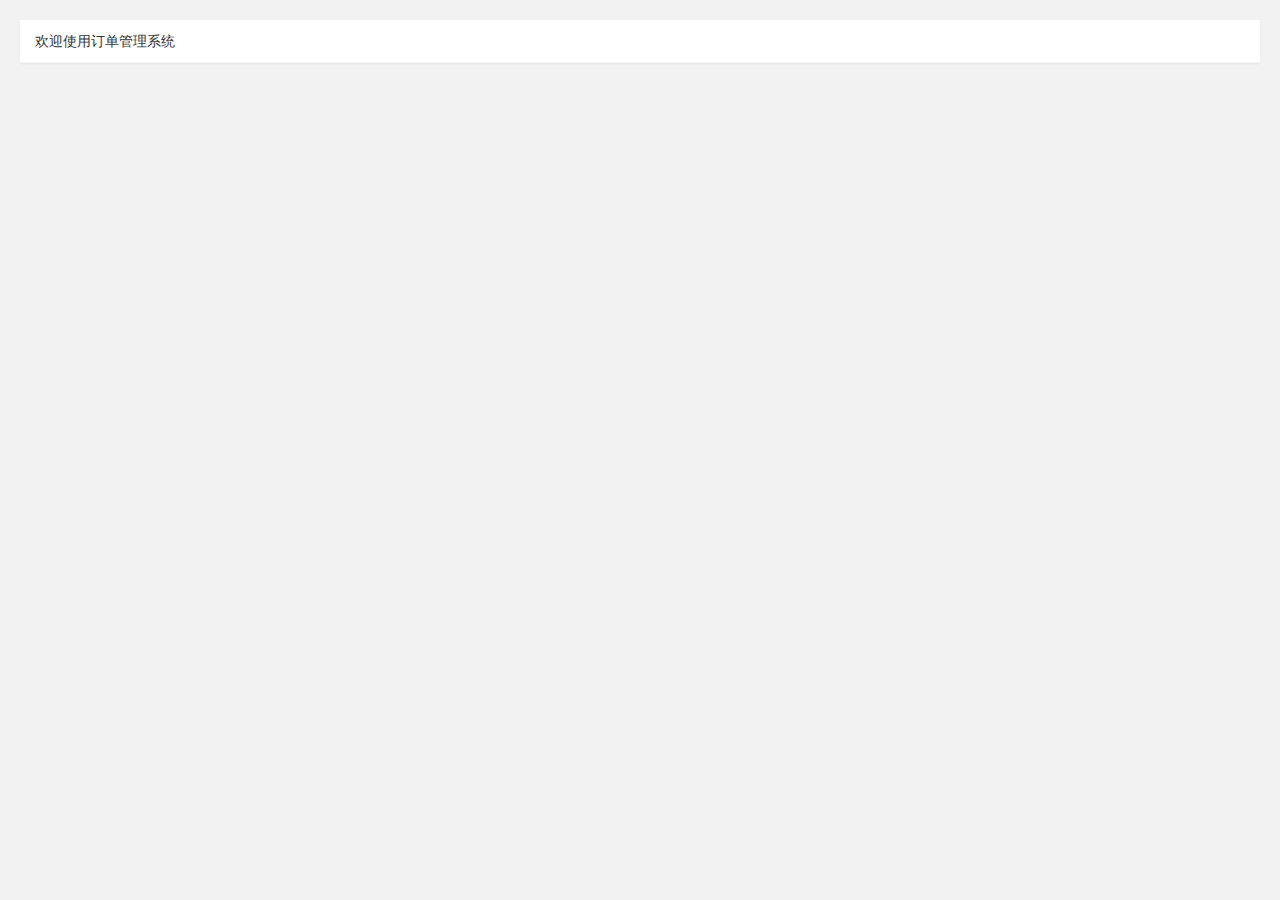
<file: templates/desk.html>
<!DOCTYPE html>
<html lang="en">
<head>
    <meta charset="UTF-8">
    <title>工作台</title>
    <link rel="stylesheet" href="/static/layuiadmin/layui/css/layui.css" media="all">
    <style>
        .layui-form-label{
            width: 140px;
        }
        #time{
            width:180px ;
        }
    </style>
</head>
<body style="background-color: #F2F2F2;" >
<div style="padding: 20px; ">
    <div class="layui-row layui-col-space15">
        <div class="layui-col-md12">
            <div class="layui-card">
                <div class="layui-card-header">
                    欢迎使用订单管理系统
                </div>

            </div>
        </div>
    </div>
</div>

<script src="/static/layuiadmin/layui/layui.js"></script>
<script>
    layui.use(['table','form','jquery','laydate'], function(){
        var table = layui.table;
        var form=layui.form;
        var $=layui.$;
        var layer=layui.layer;
        var laydate=layui.laydate;
        
    });

</script>

</body>
</html>
</file>
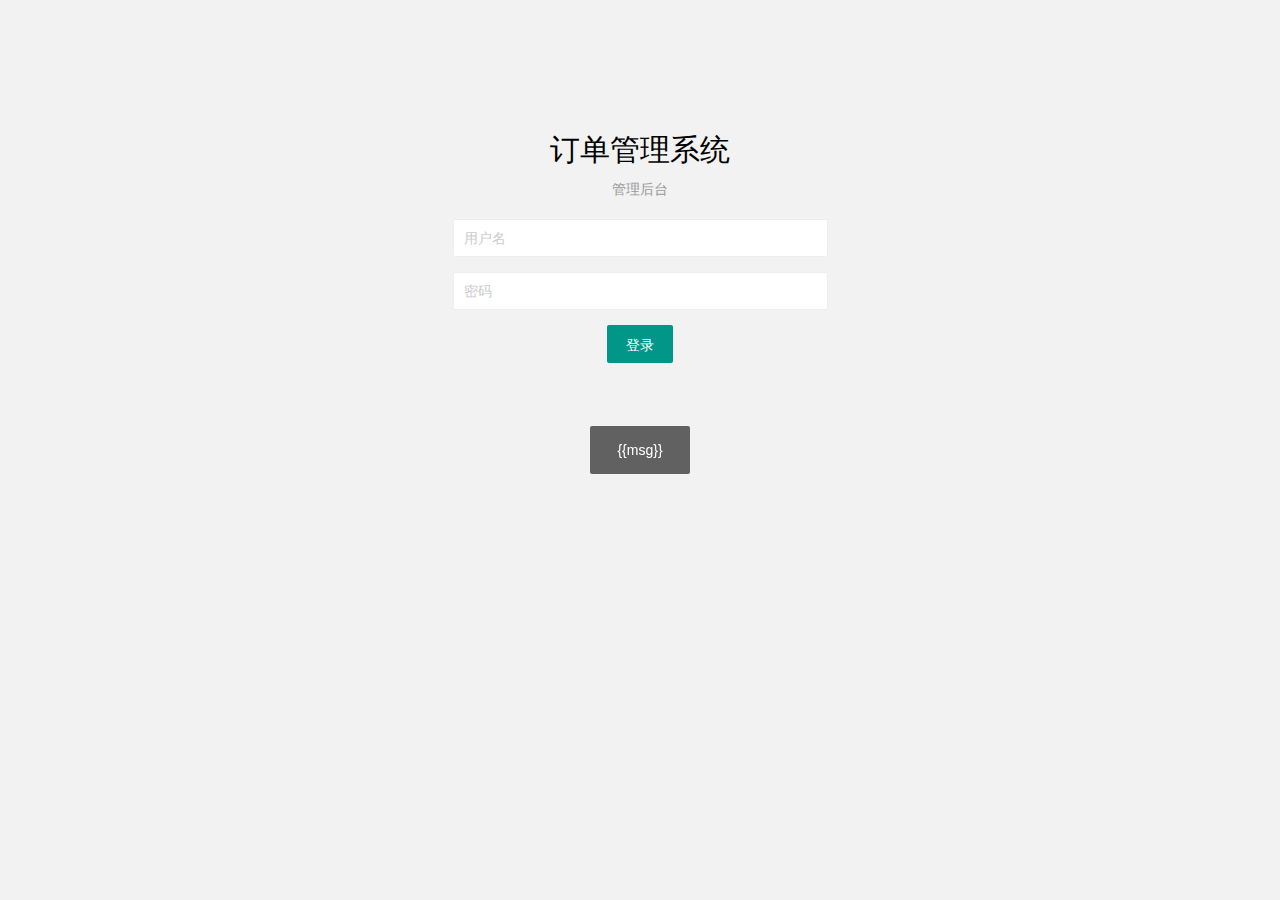
<file: templates/login.html>
<!DOCTYPE html>
<html lang="en">
<head>
    <meta charset="UTF-8">
    <title>订单管理系统</title>
</head>
<body>
<!DOCTYPE html>
<html>
<head>
  <meta charset="utf-8">
  <title>请登录</title>
  <meta name="renderer" content="webkit">
  <meta http-equiv="X-UA-Compatible" content="IE=edge,chrome=1">
  <meta name="viewport" content="width=device-width, initial-scale=1.0, minimum-scale=1.0, maximum-scale=1.0, user-scalable=0">
  <link rel="stylesheet" href="/static/layuiadmin/layui/css/layui.css" media="all">
  <link rel="stylesheet" href="/static/layuiadmin/style/admin.css" media="all">
  <link rel="stylesheet" href="/static/layuiadmin/style/login.css" media="all">
</head>
<body>

  <div class="layadmin-user-login layadmin-user-display-show" id="LAY-user-login" style="display: none;">

    <div class="layadmin-user-login-main">
      <div class="layadmin-user-login-box layadmin-user-login-header">
        <h2>订单管理系统</h2>
        <p>管理后台</p>
      </div>

      <form action="/loginCheck" method="post">
        <div class=" layui-form">
          <div class="layui-form-item">
            <input type="text" name="username" id="LAY-user-login-username" lay-verify="required" placeholder="用户名" class="layui-input">
          </div>
          <div class="layui-form-item">
            <input type="password" name="password" id="LAY-user-login-password" lay-verify="required" placeholder="密码" class="layui-input">
          </div>

          </div>


          <div class="layui-form-item">
            <div class="layui-input-block" style="margin: 0 auto;text-align: center">
              <button class="layui-btn" lay-submit lay-filter="formDemo">登录</button>
            </div>
          </div>

      </form>

    </div>



  </div>
  <script src="/static/layuiadmin/layui/layui.js"></script>
  <script>
    //根据layui用法，引入jquery和layer模块
    layui.use(['jquery', 'layer','form'], function(){

      var $=layui.jquery;
      var layer=layui.layer;
      var form=layui.form;
      //取input框里的提示信息
      var msg='{{msg}}'
      //如果信息不为空，则弹框提示
      if(msg!==''){
        layer.msg(msg);
      }
    });
  </script>
</body>
</html>
</body>
</html>
</file>
<file: static/layuiadmin/layui/css/layui.css>
blockquote,body,button,dd,div,dl,dt,form,h1,h2,h3,h4,h5,h6,input,li,ol,p,pre,td,textarea,th,ul{margin:0;padding:0;-webkit-tap-highlight-color:rgba(0,0,0,0)}a:active,a:hover{outline:0}img{display:inline-block;border:none;vertical-align:middle}li{list-style:none}table{border-collapse:collapse;border-spacing:0}h1,h2,h3{font-weight:400}h4,h5,h6{font-size:100%;font-weight:400}button,input,select,textarea{font-size:100%}button,input,optgroup,option,select,textarea{font-family:inherit;font-size:inherit;font-style:inherit;font-weight:inherit;outline:0}pre{white-space:pre-wrap;white-space:-moz-pre-wrap;white-space:-pre-wrap;white-space:-o-pre-wrap;word-wrap:break-word}body{line-height:1.6;color:#333;color:rgba(0,0,0,.85);font:14px Helvetica Neue,Helvetica,PingFang SC,Tahoma,Arial,sans-serif}hr{height:0;line-height:0;margin:10px 0;padding:0;border:none!important;border-bottom:1px solid #eee!important;clear:both;overflow:hidden;background:0 0}a{color:#333;text-decoration:none}a:hover{color:#777}a cite{font-style:normal;*cursor:pointer}.layui-border-box,.layui-border-box *{box-sizing:border-box}.layui-box,.layui-box *{box-sizing:content-box}.layui-clear{clear:both;*zoom:1}.layui-clear:after{content:'\20';clear:both;*zoom:1;display:block;height:0}.layui-inline{position:relative;display:inline-block;*display:inline;*zoom:1;vertical-align:middle}.layui-edge{position:relative;display:inline-block;vertical-align:middle;width:0;height:0;border-width:6px;border-style:dashed;border-color:transparent;overflow:hidden}.layui-edge-top{top:-4px;border-bottom-color:#999;border-bottom-style:solid}.layui-edge-right{border-left-color:#999;border-left-style:solid}.layui-edge-bottom{top:2px;border-top-color:#999;border-top-style:solid}.layui-edge-left{border-right-color:#999;border-right-style:solid}.layui-elip{text-overflow:ellipsis;overflow:hidden;white-space:nowrap}.layui-disabled,.layui-icon,.layui-unselect{-moz-user-select:none;-webkit-user-select:none;-ms-user-select:none}.layui-disabled,.layui-disabled:hover{color:#d2d2d2!important;cursor:not-allowed!important}.layui-circle{border-radius:100%}.layui-show{display:block!important}.layui-hide{display:none!important}.layui-show-v{visibility:visible!important}.layui-hide-v{visibility:hidden!important}@font-face{font-family:layui-icon;src:url(../font/iconfont.eot?v=256);src:url(../font/iconfont.eot?v=256#iefix) format('embedded-opentype'),url(../font/iconfont.woff2?v=256) format('woff2'),url(../font/iconfont.woff?v=256) format('woff'),url(../font/iconfont.ttf?v=256) format('truetype'),url(../font/iconfont.svg?v=256#layui-icon) format('svg')}.layui-icon{font-family:layui-icon!important;font-size:16px;font-style:normal;-webkit-font-smoothing:antialiased;-moz-osx-font-smoothing:grayscale}.layui-icon-reply-fill:before{content:"\e611"}.layui-icon-set-fill:before{content:"\e614"}.layui-icon-menu-fill:before{content:"\e60f"}.layui-icon-search:before{content:"\e615"}.layui-icon-share:before{content:"\e641"}.layui-icon-set-sm:before{content:"\e620"}.layui-icon-engine:before{content:"\e628"}.layui-icon-close:before{content:"\1006"}.layui-icon-close-fill:before{content:"\1007"}.layui-icon-chart-screen:before{content:"\e629"}.layui-icon-star:before{content:"\e600"}.layui-icon-circle-dot:before{content:"\e617"}.layui-icon-chat:before{content:"\e606"}.layui-icon-release:before{content:"\e609"}.layui-icon-list:before{content:"\e60a"}.layui-icon-chart:before{content:"\e62c"}.layui-icon-ok-circle:before{content:"\1005"}.layui-icon-layim-theme:before{content:"\e61b"}.layui-icon-table:before{content:"\e62d"}.layui-icon-right:before{content:"\e602"}.layui-icon-left:before{content:"\e603"}.layui-icon-cart-simple:before{content:"\e698"}.layui-icon-face-cry:before{content:"\e69c"}.layui-icon-face-smile:before{content:"\e6af"}.layui-icon-survey:before{content:"\e6b2"}.layui-icon-tree:before{content:"\e62e"}.layui-icon-ie:before{content:"\e7bb"}.layui-icon-upload-circle:before{content:"\e62f"}.layui-icon-add-circle:before{content:"\e61f"}.layui-icon-download-circle:before{content:"\e601"}.layui-icon-templeate-1:before{content:"\e630"}.layui-icon-util:before{content:"\e631"}.layui-icon-face-surprised:before{content:"\e664"}.layui-icon-edit:before{content:"\e642"}.layui-icon-speaker:before{content:"\e645"}.layui-icon-down:before{content:"\e61a"}.layui-icon-file:before{content:"\e621"}.layui-icon-layouts:before{content:"\e632"}.layui-icon-rate-half:before{content:"\e6c9"}.layui-icon-add-circle-fine:before{content:"\e608"}.layui-icon-prev-circle:before{content:"\e633"}.layui-icon-read:before{content:"\e705"}.layui-icon-404:before{content:"\e61c"}.layui-icon-carousel:before{content:"\e634"}.layui-icon-help:before{content:"\e607"}.layui-icon-code-circle:before{content:"\e635"}.layui-icon-windows:before{content:"\e67f"}.layui-icon-water:before{content:"\e636"}.layui-icon-username:before{content:"\e66f"}.layui-icon-find-fill:before{content:"\e670"}.layui-icon-about:before{content:"\e60b"}.layui-icon-location:before{content:"\e715"}.layui-icon-up:before{content:"\e619"}.layui-icon-pause:before{content:"\e651"}.layui-icon-date:before{content:"\e637"}.layui-icon-layim-uploadfile:before{content:"\e61d"}.layui-icon-delete:before{content:"\e640"}.layui-icon-play:before{content:"\e652"}.layui-icon-top:before{content:"\e604"}.layui-icon-firefox:before{content:"\e686"}.layui-icon-friends:before{content:"\e612"}.layui-icon-refresh-3:before{content:"\e9aa"}.layui-icon-ok:before{content:"\e605"}.layui-icon-layer:before{content:"\e638"}.layui-icon-face-smile-fine:before{content:"\e60c"}.layui-icon-dollar:before{content:"\e659"}.layui-icon-group:before{content:"\e613"}.layui-icon-layim-download:before{content:"\e61e"}.layui-icon-picture-fine:before{content:"\e60d"}.layui-icon-link:before{content:"\e64c"}.layui-icon-diamond:before{content:"\e735"}.layui-icon-log:before{content:"\e60e"}.layui-icon-key:before{content:"\e683"}.layui-icon-rate-solid:before{content:"\e67a"}.layui-icon-fonts-del:before{content:"\e64f"}.layui-icon-unlink:before{content:"\e64d"}.layui-icon-fonts-clear:before{content:"\e639"}.layui-icon-triangle-r:before{content:"\e623"}.layui-icon-circle:before{content:"\e63f"}.layui-icon-radio:before{content:"\e643"}.layui-icon-align-center:before{content:"\e647"}.layui-icon-align-right:before{content:"\e648"}.layui-icon-align-left:before{content:"\e649"}.layui-icon-loading-1:before{content:"\e63e"}.layui-icon-return:before{content:"\e65c"}.layui-icon-fonts-strong:before{content:"\e62b"}.layui-icon-upload:before{content:"\e67c"}.layui-icon-dialogue:before{content:"\e63a"}.layui-icon-video:before{content:"\e6ed"}.layui-icon-headset:before{content:"\e6fc"}.layui-icon-cellphone-fine:before{content:"\e63b"}.layui-icon-add-1:before{content:"\e654"}.layui-icon-face-smile-b:before{content:"\e650"}.layui-icon-fonts-html:before{content:"\e64b"}.layui-icon-screen-full:before{content:"\e622"}.layui-icon-form:before{content:"\e63c"}.layui-icon-cart:before{content:"\e657"}.layui-icon-camera-fill:before{content:"\e65d"}.layui-icon-tabs:before{content:"\e62a"}.layui-icon-heart-fill:before{content:"\e68f"}.layui-icon-fonts-code:before{content:"\e64e"}.layui-icon-ios:before{content:"\e680"}.layui-icon-at:before{content:"\e687"}.layui-icon-fire:before{content:"\e756"}.layui-icon-set:before{content:"\e716"}.layui-icon-fonts-u:before{content:"\e646"}.layui-icon-triangle-d:before{content:"\e625"}.layui-icon-tips:before{content:"\e702"}.layui-icon-picture:before{content:"\e64a"}.layui-icon-more-vertical:before{content:"\e671"}.layui-icon-bluetooth:before{content:"\e689"}.layui-icon-flag:before{content:"\e66c"}.layui-icon-loading:before{content:"\e63d"}.layui-icon-fonts-i:before{content:"\e644"}.layui-icon-refresh-1:before{content:"\e666"}.layui-icon-rmb:before{content:"\e65e"}.layui-icon-addition:before{content:"\e624"}.layui-icon-home:before{content:"\e68e"}.layui-icon-time:before{content:"\e68d"}.layui-icon-user:before{content:"\e770"}.layui-icon-notice:before{content:"\e667"}.layui-icon-chrome:before{content:"\e68a"}.layui-icon-edge:before{content:"\e68b"}.layui-icon-login-weibo:before{content:"\e675"}.layui-icon-voice:before{content:"\e688"}.layui-icon-upload-drag:before{content:"\e681"}.layui-icon-login-qq:before{content:"\e676"}.layui-icon-snowflake:before{content:"\e6b1"}.layui-icon-heart:before{content:"\e68c"}.layui-icon-logout:before{content:"\e682"}.layui-icon-file-b:before{content:"\e655"}.layui-icon-template:before{content:"\e663"}.layui-icon-transfer:before{content:"\e691"}.layui-icon-auz:before{content:"\e672"}.layui-icon-console:before{content:"\e665"}.layui-icon-app:before{content:"\e653"}.layui-icon-prev:before{content:"\e65a"}.layui-icon-website:before{content:"\e7ae"}.layui-icon-next:before{content:"\e65b"}.layui-icon-component:before{content:"\e857"}.layui-icon-android:before{content:"\e684"}.layui-icon-more:before{content:"\e65f"}.layui-icon-login-wechat:before{content:"\e677"}.layui-icon-shrink-right:before{content:"\e668"}.layui-icon-spread-left:before{content:"\e66b"}.layui-icon-camera:before{content:"\e660"}.layui-icon-note:before{content:"\e66e"}.layui-icon-refresh:before{content:"\e669"}.layui-icon-female:before{content:"\e661"}.layui-icon-male:before{content:"\e662"}.layui-icon-screen-restore:before{content:"\e758"}.layui-icon-password:before{content:"\e673"}.layui-icon-senior:before{content:"\e674"}.layui-icon-theme:before{content:"\e66a"}.layui-icon-tread:before{content:"\e6c5"}.layui-icon-praise:before{content:"\e6c6"}.layui-icon-star-fill:before{content:"\e658"}.layui-icon-rate:before{content:"\e67b"}.layui-icon-template-1:before{content:"\e656"}.layui-icon-vercode:before{content:"\e679"}.layui-icon-service:before{content:"\e626"}.layui-icon-cellphone:before{content:"\e678"}.layui-icon-print:before{content:"\e66d"}.layui-icon-cols:before{content:"\e610"}.layui-icon-wifi:before{content:"\e7e0"}.layui-icon-export:before{content:"\e67d"}.layui-icon-rss:before{content:"\e808"}.layui-icon-slider:before{content:"\e714"}.layui-icon-email:before{content:"\e618"}.layui-icon-subtraction:before{content:"\e67e"}.layui-icon-mike:before{content:"\e6dc"}.layui-icon-light:before{content:"\e748"}.layui-icon-gift:before{content:"\e627"}.layui-icon-mute:before{content:"\e685"}.layui-icon-reduce-circle:before{content:"\e616"}.layui-icon-music:before{content:"\e690"}.layui-main{position:relative;width:1160px;margin:0 auto}.layui-header{position:relative;z-index:1000;height:60px}.layui-header a:hover{transition:all .5s;-webkit-transition:all .5s}.layui-side{position:fixed;left:0;top:0;bottom:0;z-index:999;width:200px;overflow-x:hidden}.layui-side-scroll{position:relative;width:220px;height:100%;overflow-x:hidden}.layui-body{position:relative;left:200px;right:0;top:0;bottom:0;z-index:900;width:auto;box-sizing:border-box}.layui-layout-body{overflow-x:hidden}.layui-layout-admin .layui-header{position:fixed;top:0;left:0;right:0;background-color:#23262e}.layui-layout-admin .layui-side{top:60px;width:200px;overflow-x:hidden}.layui-layout-admin .layui-body{position:absolute;top:60px;padding-bottom:44px}.layui-layout-admin .layui-main{width:auto;margin:0 15px}.layui-layout-admin .layui-footer{position:fixed;left:200px;right:0;bottom:0;z-index:990;height:44px;line-height:44px;padding:0 15px;box-shadow:-1px 0 4px rgb(0 0 0 / 12%);background-color:#fafafa}.layui-layout-admin .layui-logo{position:absolute;left:0;top:0;width:200px;height:100%;line-height:60px;text-align:center;color:#009688;font-size:16px;box-shadow:0 1px 2px 0 rgb(0 0 0 / 15%)}.layui-layout-admin .layui-header .layui-nav{background:0 0}.layui-layout-left{position:absolute!important;left:200px;top:0}.layui-layout-right{position:absolute!important;right:0;top:0}.layui-container{position:relative;margin:0 auto;box-sizing:border-box}.layui-fluid{position:relative;margin:0 auto;padding:0 15px}.layui-row:after,.layui-row:before{content:"";display:block;clear:both}.layui-col-lg1,.layui-col-lg10,.layui-col-lg11,.layui-col-lg12,.layui-col-lg2,.layui-col-lg3,.layui-col-lg4,.layui-col-lg5,.layui-col-lg6,.layui-col-lg7,.layui-col-lg8,.layui-col-lg9,.layui-col-md1,.layui-col-md10,.layui-col-md11,.layui-col-md12,.layui-col-md2,.layui-col-md3,.layui-col-md4,.layui-col-md5,.layui-col-md6,.layui-col-md7,.layui-col-md8,.layui-col-md9,.layui-col-sm1,.layui-col-sm10,.layui-col-sm11,.layui-col-sm12,.layui-col-sm2,.layui-col-sm3,.layui-col-sm4,.layui-col-sm5,.layui-col-sm6,.layui-col-sm7,.layui-col-sm8,.layui-col-sm9,.layui-col-xs1,.layui-col-xs10,.layui-col-xs11,.layui-col-xs12,.layui-col-xs2,.layui-col-xs3,.layui-col-xs4,.layui-col-xs5,.layui-col-xs6,.layui-col-xs7,.layui-col-xs8,.layui-col-xs9{position:relative;display:block;box-sizing:border-box}.layui-col-xs1,.layui-col-xs10,.layui-col-xs11,.layui-col-xs12,.layui-col-xs2,.layui-col-xs3,.layui-col-xs4,.layui-col-xs5,.layui-col-xs6,.layui-col-xs7,.layui-col-xs8,.layui-col-xs9{float:left}.layui-col-xs1{width:8.33333333%}.layui-col-xs2{width:16.66666667%}.layui-col-xs3{width:25%}.layui-col-xs4{width:33.33333333%}.layui-col-xs5{width:41.66666667%}.layui-col-xs6{width:50%}.layui-col-xs7{width:58.33333333%}.layui-col-xs8{width:66.66666667%}.layui-col-xs9{width:75%}.layui-col-xs10{width:83.33333333%}.layui-col-xs11{width:91.66666667%}.layui-col-xs12{width:100%}.layui-col-xs-offset1{margin-left:8.33333333%}.layui-col-xs-offset2{margin-left:16.66666667%}.layui-col-xs-offset3{margin-left:25%}.layui-col-xs-offset4{margin-left:33.33333333%}.layui-col-xs-offset5{margin-left:41.66666667%}.layui-col-xs-offset6{margin-left:50%}.layui-col-xs-offset7{margin-left:58.33333333%}.layui-col-xs-offset8{margin-left:66.66666667%}.layui-col-xs-offset9{margin-left:75%}.layui-col-xs-offset10{margin-left:83.33333333%}.layui-col-xs-offset11{margin-left:91.66666667%}.layui-col-xs-offset12{margin-left:100%}@media screen and (max-width:767.98px){.layui-container{padding:0 15px}.layui-hide-xs{display:none!important}.layui-show-xs-block{display:block!important}.layui-show-xs-inline{display:inline!important}.layui-show-xs-inline-block{display:inline-block!important}}@media screen and (min-width:768px){.layui-container{width:720px}.layui-hide-sm{display:none!important}.layui-show-sm-block{display:block!important}.layui-show-sm-inline{display:inline!important}.layui-show-sm-inline-block{display:inline-block!important}.layui-col-sm1,.layui-col-sm10,.layui-col-sm11,.layui-col-sm12,.layui-col-sm2,.layui-col-sm3,.layui-col-sm4,.layui-col-sm5,.layui-col-sm6,.layui-col-sm7,.layui-col-sm8,.layui-col-sm9{float:left}.layui-col-sm1{width:8.33333333%}.layui-col-sm2{width:16.66666667%}.layui-col-sm3{width:25%}.layui-col-sm4{width:33.33333333%}.layui-col-sm5{width:41.66666667%}.layui-col-sm6{width:50%}.layui-col-sm7{width:58.33333333%}.layui-col-sm8{width:66.66666667%}.layui-col-sm9{width:75%}.layui-col-sm10{width:83.33333333%}.layui-col-sm11{width:91.66666667%}.layui-col-sm12{width:100%}.layui-col-sm-offset1{margin-left:8.33333333%}.layui-col-sm-offset2{margin-left:16.66666667%}.layui-col-sm-offset3{margin-left:25%}.layui-col-sm-offset4{margin-left:33.33333333%}.layui-col-sm-offset5{margin-left:41.66666667%}.layui-col-sm-offset6{margin-left:50%}.layui-col-sm-offset7{margin-left:58.33333333%}.layui-col-sm-offset8{margin-left:66.66666667%}.layui-col-sm-offset9{margin-left:75%}.layui-col-sm-offset10{margin-left:83.33333333%}.layui-col-sm-offset11{margin-left:91.66666667%}.layui-col-sm-offset12{margin-left:100%}}@media screen and (min-width:992px){.layui-container{width:960px}.layui-hide-md{display:none!important}.layui-show-md-block{display:block!important}.layui-show-md-inline{display:inline!important}.layui-show-md-inline-block{display:inline-block!important}.layui-col-md1,.layui-col-md10,.layui-col-md11,.layui-col-md12,.layui-col-md2,.layui-col-md3,.layui-col-md4,.layui-col-md5,.layui-col-md6,.layui-col-md7,.layui-col-md8,.layui-col-md9{float:left}.layui-col-md1{width:8.33333333%}.layui-col-md2{width:16.66666667%}.layui-col-md3{width:25%}.layui-col-md4{width:33.33333333%}.layui-col-md5{width:41.66666667%}.layui-col-md6{width:50%}.layui-col-md7{width:58.33333333%}.layui-col-md8{width:66.66666667%}.layui-col-md9{width:75%}.layui-col-md10{width:83.33333333%}.layui-col-md11{width:91.66666667%}.layui-col-md12{width:100%}.layui-col-md-offset1{margin-left:8.33333333%}.layui-col-md-offset2{margin-left:16.66666667%}.layui-col-md-offset3{margin-left:25%}.layui-col-md-offset4{margin-left:33.33333333%}.layui-col-md-offset5{margin-left:41.66666667%}.layui-col-md-offset6{margin-left:50%}.layui-col-md-offset7{margin-left:58.33333333%}.layui-col-md-offset8{margin-left:66.66666667%}.layui-col-md-offset9{margin-left:75%}.layui-col-md-offset10{margin-left:83.33333333%}.layui-col-md-offset11{margin-left:91.66666667%}.layui-col-md-offset12{margin-left:100%}}@media screen and (min-width:1200px){.layui-container{width:1150px}.layui-hide-lg{display:none!important}.layui-show-lg-block{display:block!important}.layui-show-lg-inline{display:inline!important}.layui-show-lg-inline-block{display:inline-block!important}.layui-col-lg1,.layui-col-lg10,.layui-col-lg11,.layui-col-lg12,.layui-col-lg2,.layui-col-lg3,.layui-col-lg4,.layui-col-lg5,.layui-col-lg6,.layui-col-lg7,.layui-col-lg8,.layui-col-lg9{float:left}.layui-col-lg1{width:8.33333333%}.layui-col-lg2{width:16.66666667%}.layui-col-lg3{width:25%}.layui-col-lg4{width:33.33333333%}.layui-col-lg5{width:41.66666667%}.layui-col-lg6{width:50%}.layui-col-lg7{width:58.33333333%}.layui-col-lg8{width:66.66666667%}.layui-col-lg9{width:75%}.layui-col-lg10{width:83.33333333%}.layui-col-lg11{width:91.66666667%}.layui-col-lg12{width:100%}.layui-col-lg-offset1{margin-left:8.33333333%}.layui-col-lg-offset2{margin-left:16.66666667%}.layui-col-lg-offset3{margin-left:25%}.layui-col-lg-offset4{margin-left:33.33333333%}.layui-col-lg-offset5{margin-left:41.66666667%}.layui-col-lg-offset6{margin-left:50%}.layui-col-lg-offset7{margin-left:58.33333333%}.layui-col-lg-offset8{margin-left:66.66666667%}.layui-col-lg-offset9{margin-left:75%}.layui-col-lg-offset10{margin-left:83.33333333%}.layui-col-lg-offset11{margin-left:91.66666667%}.layui-col-lg-offset12{margin-left:100%}}.layui-col-space1{margin:-.5px}.layui-col-space1>*{padding:.5px}.layui-col-space2{margin:-1px}.layui-col-space2>*{padding:1px}.layui-col-space4{margin:-2px}.layui-col-space4>*{padding:2px}.layui-col-space5{margin:-2.5px}.layui-col-space5>*{padding:2.5px}.layui-col-space6{margin:-3px}.layui-col-space6>*{padding:3px}.layui-col-space8{margin:-4px}.layui-col-space8>*{padding:4px}.layui-col-space10{margin:-5px}.layui-col-space10>*{padding:5px}.layui-col-space12{margin:-6px}.layui-col-space12>*{padding:6px}.layui-col-space14{margin:-7px}.layui-col-space14>*{padding:7px}.layui-col-space15{margin:-7.5px}.layui-col-space15>*{padding:7.5px}.layui-col-space16{margin:-8px}.layui-col-space16>*{padding:8px}.layui-col-space18{margin:-9px}.layui-col-space18>*{padding:9px}.layui-col-space20{margin:-10px}.layui-col-space20>*{padding:10px}.layui-col-space22{margin:-11px}.layui-col-space22>*{padding:11px}.layui-col-space24{margin:-12px}.layui-col-space24>*{padding:12px}.layui-col-space25{margin:-12.5px}.layui-col-space25>*{padding:12.5px}.layui-col-space26{margin:-13px}.layui-col-space26>*{padding:13px}.layui-col-space28{margin:-14px}.layui-col-space28>*{padding:14px}.layui-col-space30{margin:-15px}.layui-col-space30>*{padding:15px}.layui-btn,.layui-input,.layui-select,.layui-textarea,.layui-upload-button{outline:0;-webkit-appearance:none;transition:all .3s;-webkit-transition:all .3s;box-sizing:border-box}.layui-elem-quote{margin-bottom:10px;padding:15px;line-height:1.6;border-left:5px solid #5fb878;border-radius:0 2px 2px 0;background-color:#fafafa}.layui-quote-nm{border-style:solid;border-width:1px;border-left-width:5px;background:0 0}.layui-elem-field{margin-bottom:10px;padding:0;border-width:1px;border-style:solid}.layui-elem-field legend{margin-left:20px;padding:0 10px;font-size:20px;font-weight:300}.layui-field-title{margin:10px 0 20px;border-width:0;border-top-width:1px}.layui-field-box{padding:15px}.layui-field-title .layui-field-box{padding:10px 0}.layui-progress{position:relative;height:6px;border-radius:20px;background-color:#eee}.layui-progress-bar{position:absolute;left:0;top:0;width:0;max-width:100%;height:6px;border-radius:20px;text-align:right;background-color:#5fb878;transition:all .3s;-webkit-transition:all .3s}.layui-progress-big,.layui-progress-big .layui-progress-bar{height:18px;line-height:18px}.layui-progress-text{position:relative;top:-20px;line-height:18px;font-size:12px;color:#5f5f5f}.layui-progress-big .layui-progress-text{position:static;padding:0 10px;color:#fff}.layui-collapse{border-width:1px;border-style:solid;border-radius:2px}.layui-colla-content,.layui-colla-item{border-top-width:1px;border-top-style:solid}.layui-colla-item:first-child{border-top:none}.layui-colla-title{position:relative;height:42px;line-height:42px;padding:0 15px 0 35px;color:#333;background-color:#fafafa;cursor:pointer;font-size:14px;overflow:hidden}.layui-colla-content{display:none;padding:10px 15px;line-height:1.6;color:#5f5f5f}.layui-colla-icon{position:absolute;left:15px;top:0;font-size:14px}.layui-card{margin-bottom:15px;border-radius:2px;background-color:#fff;box-shadow:0 1px 2px 0 rgba(0,0,0,.05)}.layui-card:last-child{margin-bottom:0}.layui-card-header{position:relative;height:42px;line-height:42px;padding:0 15px;border-bottom:1px solid #f6f6f6;color:#333;border-radius:2px 2px 0 0;font-size:14px}.layui-card-body{position:relative;padding:10px 15px;line-height:24px}.layui-card-body[pad15]{padding:15px}.layui-card-body[pad20]{padding:20px}.layui-card-body .layui-table{margin:5px 0}.layui-card .layui-tab{margin:0}.layui-panel{position:relative;border-width:1px;border-style:solid;border-radius:2px;box-shadow:1px 1px 4px rgb(0 0 0 / 8%);background-color:#fff;color:#5f5f5f}.layui-panel-window{position:relative;padding:15px;border-radius:0;border-top:5px solid #eee;background-color:#fff}.layui-auxiliar-moving{position:fixed;left:0;right:0;top:0;bottom:0;width:100%;height:100%;background:0 0;z-index:9999999999}.layui-bg-red{background-color:#ff5722!important;color:#fff!important}.layui-bg-orange{background-color:#ffb800!important;color:#fff!important}.layui-bg-green{background-color:#009688!important;color:#fff!important}.layui-bg-cyan{background-color:#2f4056!important;color:#fff!important}.layui-bg-blue{background-color:#1e9fff!important;color:#fff!important}.layui-bg-black{background-color:#393d49!important;color:#fff!important}.layui-bg-gray{background-color:#fafafa!important;color:#5f5f5f!important}.layui-badge-rim,.layui-border,.layui-colla-content,.layui-colla-item,.layui-collapse,.layui-elem-field,.layui-form-pane .layui-form-item[pane],.layui-form-pane .layui-form-label,.layui-input,.layui-layedit,.layui-layedit-tool,.layui-panel,.layui-quote-nm,.layui-select,.layui-tab-bar,.layui-tab-card,.layui-tab-title,.layui-tab-title .layui-this:after,.layui-textarea{border-color:#eee}.layui-border{border-width:1px;border-style:solid;color:#5f5f5f!important}.layui-border-red{border-width:1px;border-style:solid;border-color:#ff5722!important;color:#ff5722!important}.layui-border-orange{border-width:1px;border-style:solid;border-color:#ffb800!important;color:#ffb800!important}.layui-border-green{border-width:1px;border-style:solid;border-color:#009688!important;color:#009688!important}.layui-border-cyan{border-width:1px;border-style:solid;border-color:#2f4056!important;color:#2f4056!important}.layui-border-blue{border-width:1px;border-style:solid;border-color:#1e9fff!important;color:#1e9fff!important}.layui-border-black{border-width:1px;border-style:solid;border-color:#393d49!important;color:#393d49!important}.layui-timeline-item:before{background-color:#eee}.layui-text{line-height:1.6;font-size:14px;color:#5f5f5f}.layui-text h1,.layui-text h2,.layui-text h3,.layui-text h4,.layui-text h5,.layui-text h6{font-weight:500;color:#333}.layui-text h1{font-size:32px}.layui-text h2{font-size:24px}.layui-text h3{font-size:18px}.layui-text h4{font-size:16px}.layui-text h5{font-size:14px}.layui-text h6{font-size:13px}.layui-text a:not(.layui-btn){color:#01aaed}.layui-text a:not(.layui-btn):hover{text-decoration:underline}.layui-text ol,.layui-text ul{padding:5px 0 5px 15px}.layui-text ul li{margin-top:5px;list-style-type:disc}.layui-text ol li{margin-top:5px;list-style-type:decimal}.layui-text em,.layui-word-aux{color:#999!important;padding-left:5px!important;padding-right:5px!important}.layui-text p{margin:15px 0}.layui-text p:first-child{margin-top:0}.layui-text p:last-child{margin-bottom:0}.layui-text blockquote:not(.layui-elem-quote){padding:5px 15px;border-left:5px solid #eee}.layui-text pre:not(.layui-code){padding:15px;font-family:Lucida Console,Consolas,Courier New;background-color:#fafafa}.layui-font-12{font-size:12px!important}.layui-font-14{font-size:14px!important}.layui-font-16{font-size:16px!important}.layui-font-18{font-size:18px!important}.layui-font-20{font-size:20px!important}.layui-font-red{color:#ff5722!important}.layui-font-orange{color:#ffb800!important}.layui-font-green{color:#009688!important}.layui-font-cyan{color:#2f4056!important}.layui-font-blue{color:#01aaed!important}.layui-font-black{color:#000!important}.layui-font-gray{color:#c2c2c2!important}.layui-btn{display:inline-block;vertical-align:middle;height:38px;line-height:38px;border:1px solid transparent;padding:0 18px;background-color:#009688;color:#fff;white-space:nowrap;text-align:center;font-size:14px;border-radius:2px;cursor:pointer;-moz-user-select:none;-webkit-user-select:none;-ms-user-select:none}.layui-btn:hover{opacity:.8;filter:alpha(opacity=80);color:#fff}.layui-btn:active{opacity:1;filter:alpha(opacity=100)}.layui-btn+.layui-btn{margin-left:10px}.layui-btn-container{font-size:0}.layui-btn-container .layui-btn{margin-right:10px;margin-bottom:10px}.layui-btn-container .layui-btn+.layui-btn{margin-left:0}.layui-table .layui-btn-container .layui-btn{margin-bottom:9px}.layui-btn-radius{border-radius:100px}.layui-btn .layui-icon{padding:0 2px;vertical-align:middle\0;vertical-align:bottom}.layui-btn-primary{border-color:#d2d2d2;background:0 0;color:#5f5f5f}.layui-btn-primary:hover{border-color:#009688;color:#333}.layui-btn-normal{background-color:#1e9fff}.layui-btn-warm{background-color:#ffb800}.layui-btn-danger{background-color:#ff5722}.layui-btn-checked{background-color:#5fb878}.layui-btn-disabled,.layui-btn-disabled:active,.layui-btn-disabled:hover{border-color:#eee!important;background-color:#fbfbfb!important;color:#d2d2d2!important;cursor:not-allowed!important;opacity:1}.layui-btn-lg{height:44px;line-height:44px;padding:0 25px;font-size:16px}.layui-btn-sm{height:30px;line-height:30px;padding:0 10px;font-size:12px}.layui-btn-xs{height:22px;line-height:22px;padding:0 5px;font-size:12px}.layui-btn-xs i{font-size:12px!important}.layui-btn-group{display:inline-block;vertical-align:middle;font-size:0}.layui-btn-group .layui-btn{margin-left:0!important;margin-right:0!important;border-left:1px solid rgba(255,255,255,.5);border-radius:0}.layui-btn-group .layui-btn-primary{border-left:none}.layui-btn-group .layui-btn-primary:hover{border-color:#d2d2d2;color:#009688}.layui-btn-group .layui-btn:first-child{border-left:none;border-radius:2px 0 0 2px}.layui-btn-group .layui-btn-primary:first-child{border-left:1px solid #d2d2d2}.layui-btn-group .layui-btn:last-child{border-radius:0 2px 2px 0}.layui-btn-group .layui-btn+.layui-btn{margin-left:0}.layui-btn-group+.layui-btn-group{margin-left:10px}.layui-btn-fluid{width:100%}.layui-input,.layui-select,.layui-textarea{height:38px;line-height:1.3;line-height:38px\9;border-width:1px;border-style:solid;background-color:#fff;color:rgba(0,0,0,.85);border-radius:2px}.layui-input::-webkit-input-placeholder,.layui-select::-webkit-input-placeholder,.layui-textarea::-webkit-input-placeholder{line-height:1.3}.layui-input,.layui-textarea{display:block;width:100%;padding-left:10px}.layui-input:hover,.layui-textarea:hover{border-color:#eee!important}.layui-input:focus,.layui-textarea:focus{border-color:#d2d2d2!important}.layui-textarea{position:relative;min-height:100px;height:auto;line-height:20px;padding:6px 10px;resize:vertical}.layui-select{padding:0 10px}.layui-form input[type=checkbox],.layui-form input[type=radio],.layui-form select{display:none}.layui-form [lay-ignore]{display:initial}.layui-form-item{margin-bottom:15px;clear:both;*zoom:1}.layui-form-item:after{content:'\20';clear:both;*zoom:1;display:block;height:0}.layui-form-label{position:relative;float:left;display:block;padding:9px 15px;width:80px;font-weight:400;line-height:20px;text-align:right}.layui-form-label-col{display:block;float:none;padding:9px 0;line-height:20px;text-align:left}.layui-form-item .layui-inline{margin-bottom:5px;margin-right:10px}.layui-input-block,.layui-input-inline{position:relative}.layui-input-block{margin-left:110px;min-height:36px}.layui-input-inline{display:inline-block;vertical-align:middle}.layui-form-item .layui-input-inline{float:left;width:190px;margin-right:10px}.layui-form-text .layui-input-inline{width:auto}.layui-form-mid{position:relative;float:left;display:block;padding:9px 0!important;line-height:20px;margin-right:10px}.layui-form-danger+.layui-form-select .layui-input,.layui-form-danger:focus{border-color:#ff5722!important}.layui-form-select{position:relative}.layui-form-select .layui-input{padding-right:30px;cursor:pointer}.layui-form-select .layui-edge{position:absolute;right:10px;top:50%;margin-top:-3px;cursor:pointer;border-width:6px;border-top-color:#c2c2c2;border-top-style:solid;transition:all .3s;-webkit-transition:all .3s}.layui-form-select dl{display:none;position:absolute;left:0;top:42px;padding:5px 0;z-index:899;min-width:100%;border:1px solid #eee;max-height:300px;overflow-y:auto;background-color:#fff;border-radius:2px;box-shadow:1px 1px 4px rgb(0 0 0 / 8%);box-sizing:border-box}.layui-form-select dl dd,.layui-form-select dl dt{padding:0 10px;line-height:36px;white-space:nowrap;overflow:hidden;text-overflow:ellipsis}.layui-form-select dl dt{font-size:12px;color:#999}.layui-form-select dl dd{cursor:pointer}.layui-form-select dl dd:hover{background-color:#f6f6f6;-webkit-transition:.5s all;transition:.5s all}.layui-form-select .layui-select-group dd{padding-left:20px}.layui-form-select dl dd.layui-select-tips{padding-left:10px!important;color:#999}.layui-form-select dl dd.layui-this{background-color:#5fb878;color:#fff}.layui-form-select dl dd.layui-disabled{background-color:#fff}.layui-form-selected dl{display:block}.layui-form-selected .layui-edge{margin-top:-9px;-webkit-transform:rotate(180deg);transform:rotate(180deg)}.layui-form-selected .layui-edge{margin-top:-3px\0}:root .layui-form-selected .layui-edge{margin-top:-9px\0/IE9}.layui-form-selectup dl{top:auto;bottom:42px}.layui-select-none{margin:5px 0;text-align:center;color:#999}.layui-select-disabled .layui-disabled{border-color:#eee!important}.layui-select-disabled .layui-edge{border-top-color:#d2d2d2}.layui-form-checkbox{position:relative;display:inline-block;vertical-align:middle;height:30px;line-height:30px;margin-right:10px;padding-right:30px;background-color:#fff;cursor:pointer;font-size:0;-webkit-transition:.1s linear;transition:.1s linear;box-sizing:border-box}.layui-form-checkbox *{display:inline-block;vertical-align:middle}.layui-form-checkbox span{padding:0 10px;height:100%;font-size:14px;border-radius:2px 0 0 2px;background-color:#d2d2d2;color:#fff;overflow:hidden;white-space:nowrap;text-overflow:ellipsis}.layui-form-checkbox:hover span{background-color:#c2c2c2}.layui-form-checkbox i{position:absolute;right:0;top:0;width:30px;height:28px;border:1px solid #d2d2d2;border-left:none;border-radius:0 2px 2px 0;color:#fff;font-size:20px;text-align:center}.layui-form-checkbox:hover i{border-color:#c2c2c2;color:#c2c2c2}.layui-form-checked,.layui-form-checked:hover{border-color:#5fb878}.layui-form-checked span,.layui-form-checked:hover span{background-color:#5fb878}.layui-form-checked i,.layui-form-checked:hover i{color:#5fb878}.layui-form-item .layui-form-checkbox{margin-top:4px}.layui-form-checkbox[lay-skin=primary]{height:auto!important;line-height:normal!important;min-width:18px;min-height:18px;border:none!important;margin-right:0;padding-left:28px;padding-right:0;background:0 0}.layui-form-checkbox[lay-skin=primary] span{padding-left:0;padding-right:15px;line-height:18px;background:0 0;color:#5f5f5f}.layui-form-checkbox[lay-skin=primary] i{right:auto;left:0;width:16px;height:16px;line-height:16px;border:1px solid #d2d2d2;font-size:12px;border-radius:2px;background-color:#fff;-webkit-transition:.1s linear;transition:.1s linear}.layui-form-checkbox[lay-skin=primary]:hover i{border-color:#5fb878;color:#fff}.layui-form-checked[lay-skin=primary] i{border-color:#5fb878!important;background-color:#5fb878;color:#fff}.layui-checkbox-disabled[lay-skin=primary] span{background:0 0!important;color:#c2c2c2!important}.layui-form-checked.layui-checkbox-disabled[lay-skin=primary] i{background:#eee!important;border-color:#eee!important}.layui-checkbox-disabled[lay-skin=primary]:hover i{border-color:#d2d2d2}.layui-form-item .layui-form-checkbox[lay-skin=primary]{margin-top:10px}.layui-form-switch{position:relative;display:inline-block;vertical-align:middle;height:22px;line-height:22px;min-width:35px;padding:0 5px;margin-top:8px;border:1px solid #d2d2d2;border-radius:20px;cursor:pointer;background-color:#fff;-webkit-transition:.1s linear;transition:.1s linear}.layui-form-switch i{position:absolute;left:5px;top:3px;width:16px;height:16px;border-radius:20px;background-color:#d2d2d2;-webkit-transition:.1s linear;transition:.1s linear}.layui-form-switch em{position:relative;top:0;width:25px;margin-left:21px;padding:0!important;text-align:center!important;color:#999!important;font-style:normal!important;font-size:12px}.layui-form-onswitch{border-color:#5fb878;background-color:#5fb878}.layui-form-onswitch i{left:100%;margin-left:-21px;background-color:#fff}.layui-form-onswitch em{margin-left:5px;margin-right:21px;color:#fff!important}.layui-checkbox-disabled{border-color:#eee!important}.layui-checkbox-disabled span{background-color:#eee!important}.layui-checkbox-disabled i{border-color:#eee!important}.layui-checkbox-disabled em{color:#d2d2d2!important}.layui-checkbox-disabled:hover i{color:#fff!important}[lay-radio]{display:none}.layui-form-radio{display:inline-block;vertical-align:middle;line-height:28px;margin:6px 10px 0 0;padding-right:10px;cursor:pointer;font-size:0}.layui-form-radio *{display:inline-block;vertical-align:middle;font-size:14px}.layui-form-radio>i{margin-right:8px;font-size:22px;color:#c2c2c2}.layui-form-radio:hover *,.layui-form-radioed,.layui-form-radioed>i{color:#5fb878}.layui-radio-disabled>i{color:#eee!important}.layui-radio-disabled *{color:#c2c2c2!important}.layui-form-pane .layui-form-label{width:110px;padding:8px 15px;height:38px;line-height:20px;border-width:1px;border-style:solid;border-radius:2px 0 0 2px;text-align:center;background-color:#fafafa;overflow:hidden;white-space:nowrap;text-overflow:ellipsis;box-sizing:border-box}.layui-form-pane .layui-input-inline{margin-left:-1px}.layui-form-pane .layui-input-block{margin-left:110px;left:-1px}.layui-form-pane .layui-input{border-radius:0 2px 2px 0}.layui-form-pane .layui-form-text .layui-form-label{float:none;width:100%;border-radius:2px;box-sizing:border-box;text-align:left}.layui-form-pane .layui-form-text .layui-input-inline{display:block;margin:0;top:-1px;clear:both}.layui-form-pane .layui-form-text .layui-input-block{margin:0;left:0;top:-1px}.layui-form-pane .layui-form-text .layui-textarea{min-height:100px;border-radius:0 0 2px 2px}.layui-form-pane .layui-form-checkbox{margin:4px 0 4px 10px}.layui-form-pane .layui-form-radio,.layui-form-pane .layui-form-switch{margin-top:6px;margin-left:10px}.layui-form-pane .layui-form-item[pane]{position:relative;border-width:1px;border-style:solid}.layui-form-pane .layui-form-item[pane] .layui-form-label{position:absolute;left:0;top:0;height:100%;border-width:0;border-right-width:1px}.layui-form-pane .layui-form-item[pane] .layui-input-inline{margin-left:110px}@media screen and (max-width:450px){.layui-form-item .layui-form-label{text-overflow:ellipsis;overflow:hidden;white-space:nowrap}.layui-form-item .layui-inline{display:block;margin-right:0;margin-bottom:20px;clear:both}.layui-form-item .layui-inline:after{content:'\20';clear:both;display:block;height:0}.layui-form-item .layui-input-inline{display:block;float:none;left:-3px;width:auto!important;margin:0 0 10px 112px}.layui-form-item .layui-input-inline+.layui-form-mid{margin-left:110px;top:-5px;padding:0}.layui-form-item .layui-form-checkbox{margin-right:5px;margin-bottom:5px}}.layui-layedit{border-width:1px;border-style:solid;border-radius:2px}.layui-layedit-tool{padding:3px 5px;border-bottom-width:1px;border-bottom-style:solid;font-size:0}.layedit-tool-fixed{position:fixed;top:0;border-top:1px solid #eee}.layui-layedit-tool .layedit-tool-mid,.layui-layedit-tool .layui-icon{display:inline-block;vertical-align:middle;text-align:center;font-size:14px}.layui-layedit-tool .layui-icon{position:relative;width:32px;height:30px;line-height:30px;margin:3px 5px;border-radius:2px;color:#777;cursor:pointer;border-radius:2px}.layui-layedit-tool .layui-icon:hover{color:#393d49}.layui-layedit-tool .layui-icon:active{color:#000}.layui-layedit-tool .layedit-tool-active{background-color:#eee;color:#000}.layui-layedit-tool .layui-disabled,.layui-layedit-tool .layui-disabled:hover{color:#d2d2d2;cursor:not-allowed}.layui-layedit-tool .layedit-tool-mid{width:1px;height:18px;margin:0 10px;background-color:#d2d2d2}.layedit-tool-html{width:50px!important;font-size:30px!important}.layedit-tool-b,.layedit-tool-code,.layedit-tool-help{font-size:16px!important}.layedit-tool-d,.layedit-tool-face,.layedit-tool-image,.layedit-tool-unlink{font-size:18px!important}.layedit-tool-image input{position:absolute;font-size:0;left:0;top:0;width:100%;height:100%;opacity:.01;filter:Alpha(opacity=1);cursor:pointer}.layui-layedit-iframe iframe{display:block;width:100%}#LAY_layedit_code{overflow:hidden}.layui-laypage{display:inline-block;*display:inline;*zoom:1;vertical-align:middle;margin:10px 0;font-size:0}.layui-laypage>a:first-child,.layui-laypage>a:first-child em{border-radius:2px 0 0 2px}.layui-laypage>a:last-child,.layui-laypage>a:last-child em{border-radius:0 2px 2px 0}.layui-laypage>:first-child{margin-left:0!important}.layui-laypage>:last-child{margin-right:0!important}.layui-laypage a,.layui-laypage button,.layui-laypage input,.layui-laypage select,.layui-laypage span{border:1px solid #eee}.layui-laypage a,.layui-laypage span{display:inline-block;*display:inline;*zoom:1;vertical-align:middle;padding:0 15px;height:28px;line-height:28px;margin:0 -1px 5px 0;background-color:#fff;color:#333;font-size:12px}.layui-laypage a:hover{color:#009688}.layui-laypage em{font-style:normal}.layui-laypage .layui-laypage-spr{color:#999;font-weight:700}.layui-laypage a{text-decoration:none}.layui-laypage .layui-laypage-curr{position:relative}.layui-laypage .layui-laypage-curr em{position:relative;color:#fff}.layui-laypage .layui-laypage-curr .layui-laypage-em{position:absolute;left:-1px;top:-1px;padding:1px;width:100%;height:100%;background-color:#009688}.layui-laypage-em{border-radius:2px}.layui-laypage-next em,.layui-laypage-prev em{font-family:Sim sun;font-size:16px}.layui-laypage .layui-laypage-count,.layui-laypage .layui-laypage-limits,.layui-laypage .layui-laypage-refresh,.layui-laypage .layui-laypage-skip{margin-left:10px;margin-right:10px;padding:0;border:none}.layui-laypage .layui-laypage-limits,.layui-laypage .layui-laypage-refresh{vertical-align:top}.layui-laypage .layui-laypage-refresh i{font-size:18px;cursor:pointer}.layui-laypage select{height:22px;padding:3px;border-radius:2px;cursor:pointer}.layui-laypage .layui-laypage-skip{height:30px;line-height:30px;color:#999}.layui-laypage button,.layui-laypage input{height:30px;line-height:30px;border-radius:2px;vertical-align:top;background-color:#fff;box-sizing:border-box}.layui-laypage input{display:inline-block;width:40px;margin:0 10px;padding:0 3px;text-align:center}.layui-laypage input:focus,.layui-laypage select:focus{border-color:#009688!important}.layui-laypage button{margin-left:10px;padding:0 10px;cursor:pointer}.layui-flow-more{margin:10px 0;text-align:center;color:#999;font-size:14px}.layui-flow-more a{height:32px;line-height:32px}.layui-flow-more a *{display:inline-block;vertical-align:top}.layui-flow-more a cite{padding:0 20px;border-radius:3px;background-color:#eee;color:#333;font-style:normal}.layui-flow-more a cite:hover{opacity:.8}.layui-flow-more a i{font-size:30px;color:#737383}.layui-table{width:100%;margin:10px 0;background-color:#fff;color:#5f5f5f}.layui-table tr{transition:all .3s;-webkit-transition:all .3s}.layui-table th{text-align:left;font-weight:400}.layui-table tbody tr:hover,.layui-table thead tr,.layui-table-click,.layui-table-header,.layui-table-hover,.layui-table-mend,.layui-table-patch,.layui-table-tool,.layui-table-total,.layui-table-total tr{background-color:#fafafa}.layui-table[lay-even] tr:nth-child(even){background-color:#f2f2f2}.layui-table td,.layui-table th,.layui-table-col-set,.layui-table-fixed-r,.layui-table-grid-down,.layui-table-header,.layui-table-page,.layui-table-tips-main,.layui-table-tool,.layui-table-total,.layui-table-view,.layui-table[lay-skin=line],.layui-table[lay-skin=row]{border-width:1px;border-style:solid;border-color:#eee}.layui-table td,.layui-table th{position:relative;padding:9px 15px;min-height:20px;line-height:20px;font-size:14px}.layui-table[lay-skin=line] td,.layui-table[lay-skin=line] th{border-width:0;border-bottom-width:1px}.layui-table[lay-skin=row] td,.layui-table[lay-skin=row] th{border-width:0;border-right-width:1px}.layui-table[lay-skin=nob] td,.layui-table[lay-skin=nob] th{border:none}.layui-table img{max-width:100px}.layui-table[lay-size=lg] td,.layui-table[lay-size=lg] th{padding-top:15px;padding-right:30px;padding-bottom:15px;padding-left:30px}.layui-table-view .layui-table[lay-size=lg] .layui-table-cell{height:50px;line-height:40px}.layui-table[lay-size=sm] td,.layui-table[lay-size=sm] th{padding-top:5px;padding-right:10px;padding-bottom:5px;padding-left:10px;font-size:12px}.layui-table-view .layui-table[lay-size=sm] .layui-table-cell{height:30px;line-height:20px;padding-top:5px;padding-right:5px}.layui-table[lay-data]{display:none}.layui-table-box{position:relative;overflow:hidden}.layui-table-view{margin:10px 0}.layui-table-view .layui-table{position:relative;width:auto;margin:0;border:0;border-collapse:separate}.layui-table-view .layui-table[lay-skin=line]{border-width:0;border-right-width:1px}.layui-table-view .layui-table[lay-skin=row]{border-width:0;border-bottom-width:1px}.layui-table-view .layui-table td,.layui-table-view .layui-table th{padding:0;border-top:none;border-left:none}.layui-table-view .layui-table th.layui-unselect .layui-table-cell span{cursor:pointer}.layui-table-view .layui-table td{cursor:default}.layui-table-view .layui-table td[data-edit=text]{cursor:text}.layui-table-view .layui-form-checkbox[lay-skin=primary] i{width:18px;height:18px}.layui-table-view .layui-form-radio{line-height:0;padding:0}.layui-table-view .layui-form-radio>i{margin:0;font-size:20px}.layui-table-init{position:absolute;left:0;top:0;width:100%;height:100%;text-align:center;z-index:110}.layui-table-init .layui-icon{position:absolute;left:50%;top:50%;margin:-15px 0 0 -15px;font-size:30px;color:#c2c2c2}.layui-table-header{border-width:0;border-bottom-width:1px;overflow:hidden}.layui-table-header .layui-table{margin-bottom:-1px}.layui-table-column{position:relative;width:100%;min-height:41px;padding:8px 16px;border-width:0;border-bottom-width:1px}.layui-table-column .layui-btn-container{margin-bottom:-8px}.layui-table-column .layui-btn-container .layui-btn{margin-right:8px;margin-bottom:8px}.layui-table-tool .layui-inline[lay-event]{position:relative;width:26px;height:26px;padding:5px;line-height:16px;margin-right:10px;text-align:center;color:#333;border:1px solid #ccc;cursor:pointer;-webkit-transition:.5s all;transition:.5s all}.layui-table-tool .layui-inline[lay-event]:hover{border:1px solid #999}.layui-table-tool-temp{padding-right:120px}.layui-table-tool-self{position:absolute;right:17px;top:10px}.layui-table-tool .layui-table-tool-self .layui-inline[lay-event]{margin:0 0 0 10px}.layui-table-tool-panel{position:absolute;top:29px;left:-1px;padding:5px 0;min-width:150px;min-height:40px;border:1px solid #d2d2d2;text-align:left;overflow-y:auto;background-color:#fff;box-shadow:0 2px 4px rgba(0,0,0,.12)}.layui-table-tool-panel li{padding:0 10px;line-height:30px;white-space:nowrap;overflow:hidden;text-overflow:ellipsis;-webkit-transition:.5s all;transition:.5s all}.layui-table-tool-panel li .layui-form-checkbox[lay-skin=primary]{width:100%}.layui-table-tool-panel li:hover{background-color:#f6f6f6}.layui-table-tool-panel li .layui-form-checkbox[lay-skin=primary]{padding-left:28px}.layui-table-tool-panel li .layui-form-checkbox[lay-skin=primary] i{position:absolute;left:0;top:0}.layui-table-tool-panel li .layui-form-checkbox[lay-skin=primary] span{padding:0}.layui-table-tool .layui-table-tool-self .layui-table-tool-panel{left:auto;right:-1px}.layui-table-col-set{position:absolute;right:0;top:0;width:20px;height:100%;border-width:0;border-left-width:1px;background-color:#fff}.layui-table-sort{width:10px;height:20px;margin-left:5px;cursor:pointer!important}.layui-table-sort .layui-edge{position:absolute;left:5px;border-width:5px}.layui-table-sort .layui-table-sort-asc{top:3px;border-top:none;border-bottom-style:solid;border-bottom-color:#b2b2b2}.layui-table-sort .layui-table-sort-asc:hover{border-bottom-color:#5f5f5f}.layui-table-sort .layui-table-sort-desc{bottom:5px;border-bottom:none;border-top-style:solid;border-top-color:#b2b2b2}.layui-table-sort .layui-table-sort-desc:hover{border-top-color:#5f5f5f}.layui-table-sort[lay-sort=asc] .layui-table-sort-asc{border-bottom-color:#000}.layui-table-sort[lay-sort=desc] .layui-table-sort-desc{border-top-color:#000}.layui-table-cell{height:38px;line-height:28px;padding:6px 15px;position:relative;overflow:hidden;text-overflow:ellipsis;white-space:nowrap;box-sizing:border-box}.layui-table-cell .layui-form-checkbox[lay-skin=primary]{top:-1px;padding:0}.layui-table-cell .layui-table-link{color:#01aaed}.layui-table-cell .layui-btn{vertical-align:inherit}.layui-table-cell[align=center]{-webkit-box-pack:center}.layui-table-cell[align=right]{-webkit-box-pack:end}.laytable-cell-checkbox,.laytable-cell-numbers,.laytable-cell-radio,.laytable-cell-space{text-align:center;-webkit-box-pack:center}.layui-table-body{position:relative;overflow:auto;margin-right:-1px;margin-bottom:-1px}.layui-table-body .layui-none{line-height:26px;padding:30px 15px;text-align:center;color:#999}.layui-table-fixed{position:absolute;left:0;top:0;z-index:101}.layui-table-fixed .layui-table-body{overflow:hidden}.layui-table-fixed-l{box-shadow:1px 0 8px rgba(0,0,0,.08)}.layui-table-fixed-r{left:auto;right:-1px;border-width:0;border-left-width:1px;box-shadow:-1px 0 8px rgba(0,0,0,.08)}.layui-table-fixed-r .layui-table-header{position:relative;overflow:visible}.layui-table-mend{position:absolute;right:-49px;top:0;height:100%;width:50px}.layui-table-tool{position:relative;z-index:890;width:100%;min-height:50px;line-height:30px;padding:10px 15px;border-width:0;border-bottom-width:1px}.layui-table-tool .layui-btn-container{margin-bottom:-10px}.layui-table-total{margin-bottom:-1px;border-width:0;border-top-width:1px;overflow:hidden}.layui-table-page{z-index:880;border-width:0;border-top-width:1px;margin-bottom:-1px;white-space:nowrap;overflow:hidden}.layui-table-page>div{height:26px}.layui-table-page .layui-laypage{margin:0}.layui-table-page .layui-laypage a,.layui-table-page .layui-laypage span{height:26px;line-height:26px;margin-bottom:10px;border:none;background:0 0}.layui-table-page .layui-laypage a,.layui-table-page .layui-laypage span.layui-laypage-curr{padding:0 12px}.layui-table-page .layui-laypage span{margin-left:0;padding:0}.layui-table-page .layui-laypage .layui-laypage-prev{margin-left:-11px!important}.layui-table-page .layui-laypage .layui-laypage-curr .layui-laypage-em{left:0;top:0;padding:0}.layui-table-page .layui-laypage button,.layui-table-page .layui-laypage input{height:26px;line-height:26px}.layui-table-page .layui-laypage input{width:40px}.layui-table-page .layui-laypage button{padding:0 10px}.layui-table-page select{height:18px}.layui-table-pagebar{float:right;line-height:23px}.layui-table-pagebar .layui-btn-sm{margin-top:-1px}.layui-table-pagebar .layui-btn-xs{margin-top:2px}.layui-table-view select[lay-ignore]{display:inline-block}.layui-table-patch .layui-table-cell{padding:0;width:30px}.layui-table-edit{position:absolute;left:0;top:0;z-index:900;min-width:100%;min-height:100%;padding:5px 14px;border-radius:0;box-shadow:1px 1px 20px rgba(0,0,0,.15);background-color:#fff}.layui-table-edit:focus{border-color:#5fb878!important}input.layui-input.layui-table-edit{height:100%}select.layui-table-edit{padding:0 0 0 10px;border-color:#d2d2d2}.layui-table-view .layui-form-checkbox,.layui-table-view .layui-form-radio,.layui-table-view .layui-form-switch{top:0;margin:0;box-sizing:content-box}.layui-table-view .layui-form-checkbox{top:-1px;height:26px;line-height:26px}.layui-table-view .layui-form-checkbox i{height:26px}.layui-table-grid .layui-table-cell{overflow:visible}.layui-table-grid-down{position:absolute;top:0;right:0;width:26px;height:100%;padding:5px 0;border-width:0;border-left-width:1px;text-align:center;background-color:#fff;color:#999;cursor:pointer}.layui-table-grid-down .layui-icon{position:absolute;top:50%;left:50%;margin:-8px 0 0 -8px}.layui-table-grid-down:hover{background-color:#fbfbfb}body .layui-table-tips .layui-layer-content{background:0 0;padding:0;box-shadow:0 1px 6px rgba(0,0,0,.12)}.layui-table-tips-main{margin:-49px 0 0 -1px;max-height:150px;padding:8px 15px;font-size:14px;overflow-y:scroll;background-color:#fff;color:#5f5f5f}.layui-table-tips-c{position:absolute;right:-3px;top:-13px;width:20px;height:20px;padding:3px;cursor:pointer;background-color:#5f5f5f;border-radius:50%;color:#fff}.layui-table-tips-c:hover{background-color:#777}.layui-table-tips-c:before{position:relative;right:-2px}.layui-upload-file{display:none!important;opacity:.01;filter:Alpha(opacity=1)}.layui-upload-list{margin:10px 0}.layui-upload-choose{max-width:200px;padding:0 10px;color:#999;font-size:14px;text-overflow:ellipsis;overflow:hidden;white-space:nowrap}.layui-upload-drag{position:relative;display:inline-block;padding:30px;border:1px dashed #e2e2e2;background-color:#fff;text-align:center;cursor:pointer;color:#999}.layui-upload-drag .layui-icon{font-size:50px;color:#009688}.layui-upload-drag[lay-over]{border-color:#009688}.layui-upload-form{display:inline-block}.layui-upload-iframe{position:absolute;width:0;height:0;border:0;visibility:hidden}.layui-upload-wrap{position:relative;display:inline-block;vertical-align:middle}.layui-upload-wrap .layui-upload-file{display:block!important;position:absolute;left:0;top:0;z-index:10;font-size:100px;width:100%;height:100%;opacity:.01;filter:Alpha(opacity=1);cursor:pointer}.layui-btn-container .layui-upload-choose{padding-left:0}.layui-menu{position:relative;margin:5px 0;background-color:#fff;box-sizing:border-box}.layui-menu *{box-sizing:border-box}.layui-menu li,.layui-menu-body-title a{padding:5px 15px}.layui-menu li{position:relative;margin:1px 0;width:calc(100% + 1px);line-height:26px;color:rgba(0,0,0,.8);font-size:14px;white-space:nowrap;cursor:pointer;transition:all .3s}.layui-menu li:hover{background-color:#f6f6f6}.layui-menu-item-parent:hover>.layui-menu-body-panel{display:block;animation-name:layui-fadein;animation-duration:.3s;animation-fill-mode:both;animation-delay:.2s}.layui-menu-item-group .layui-menu-body-title,.layui-menu-item-parent .layui-menu-body-title{padding-right:25px}.layui-menu .layui-menu-item-divider:hover,.layui-menu .layui-menu-item-group:hover,.layui-menu .layui-menu-item-none:hover{background:0 0;cursor:default}.layui-menu .layui-menu-item-group>ul{margin:5px 0 -5px}.layui-menu .layui-menu-item-group>.layui-menu-body-title{color:rgba(0,0,0,.35);user-select:none}.layui-menu .layui-menu-item-none{color:rgba(0,0,0,.35);cursor:default}.layui-menu .layui-menu-item-none{text-align:center}.layui-menu .layui-menu-item-divider{margin:5px 0;padding:0;height:0;line-height:0;border-bottom:1px solid #eee;overflow:hidden}.layui-menu .layui-menu-item-down:hover,.layui-menu .layui-menu-item-up:hover{cursor:pointer}.layui-menu .layui-menu-item-up>.layui-menu-body-title{color:rgba(0,0,0,.8)}.layui-menu .layui-menu-item-up>ul{visibility:hidden;height:0;overflow:hidden}.layui-menu .layui-menu-item-down:hover>.layui-menu-body-title>.layui-icon,.layui-menu .layui-menu-item-up>.layui-menu-body-title:hover>.layui-icon{color:#000}.layui-menu .layui-menu-item-down>ul{visibility:visible;height:auto}.layui-menu .layui-menu-item-checked,.layui-menu .layui-menu-item-checked2{background-color:#f6f6f6!important;color:#5fb878}.layui-menu .layui-menu-item-checked a,.layui-menu .layui-menu-item-checked2 a{color:#5fb878}.layui-menu .layui-menu-item-checked:after{position:absolute;right:0;top:0;bottom:0;border-right:3px solid #5fb878;content:""}.layui-menu-body-title{position:relative;overflow:hidden;text-overflow:ellipsis}.layui-menu-body-title a{display:block;margin:-5px -15px;color:rgba(0,0,0,.8)}.layui-menu-body-title a:hover{transition:all .3s}.layui-menu-body-title>.layui-icon{position:absolute;right:0;top:0;font-size:14px}.layui-menu-body-title>.layui-icon:hover{transition:all .3s}.layui-menu-body-title>.layui-icon-right{right:-1px}.layui-menu-body-panel{display:none;position:absolute;top:-7px;left:100%;z-index:1000;margin-left:13px;padding:5px 0}.layui-menu-body-panel:before{content:"";position:absolute;width:20px;left:-16px;top:0;bottom:0}.layui-menu-body-panel-left{left:auto;right:100%;margin:0 13px 0}.layui-menu-body-panel-left:before{left:auto;right:-16px}.layui-menu-lg li{line-height:32px}.layui-menu-lg .layui-menu-body-title a:hover,.layui-menu-lg li:hover{background:0 0;color:#5fb878}.layui-menu-lg li .layui-menu-body-panel{margin-left:14px}.layui-menu-lg li .layui-menu-body-panel-left{margin:0 15px 0}.layui-dropdown{position:absolute;left:-999999px;top:-999999px;z-index:77777777;margin:5px 0;min-width:100px}.layui-dropdown:before{content:"";position:absolute;width:100%;height:6px;left:0;top:-6px}.layui-nav{position:relative;padding:0 20px;background-color:#393d49;color:#fff;border-radius:2px;font-size:0;box-sizing:border-box}.layui-nav *{font-size:14px}.layui-nav .layui-nav-item{position:relative;display:inline-block;*display:inline;*zoom:1;vertical-align:middle;line-height:60px}.layui-nav .layui-nav-item a{display:block;padding:0 20px;color:#fff;color:rgba(255,255,255,.7);transition:all .3s;-webkit-transition:all .3s}.layui-nav .layui-this:after,.layui-nav-bar{content:"";position:absolute;left:0;top:0;width:0;height:5px;background-color:#5fb878;transition:all .2s;-webkit-transition:all .2s;pointer-events:none}.layui-nav-bar{z-index:1000}.layui-nav[lay-bar=disabled] .layui-nav-bar{display:none}.layui-nav .layui-nav-item a:hover,.layui-nav .layui-this a{color:#fff}.layui-nav .layui-this:after{top:auto;bottom:0;width:100%}.layui-nav-img{width:30px;height:30px;margin-right:10px;border-radius:50%}.layui-nav .layui-nav-more{position:absolute;top:0;right:3px;left:auto!important;margin-top:0;font-size:12px;cursor:pointer;transition:all .2s;-webkit-transition:all .2s}.layui-nav .layui-nav-mored,.layui-nav-itemed>a .layui-nav-more{transform:rotate(180deg)}.layui-nav-child{display:none;position:absolute;left:0;top:65px;min-width:100%;line-height:36px;padding:5px 0;box-shadow:0 2px 4px rgba(0,0,0,.12);border:1px solid #eee;background-color:#fff;z-index:100;border-radius:2px;white-space:nowrap}.layui-nav .layui-nav-child a{color:#5f5f5f;color:rgba(0,0,0,.8)}.layui-nav .layui-nav-child a:hover{background-color:#f6f6f6;color:rgba(0,0,0,.8)}.layui-nav-child dd{margin:1px 0;position:relative}.layui-nav-child dd.layui-this{background-color:#f6f6f6;color:#000}.layui-nav-child dd.layui-this:after{display:none}.layui-nav-child-r{left:auto;right:0}.layui-nav-child-c{text-align:center}.layui-nav-tree{width:200px;padding:0}.layui-nav-tree .layui-nav-item{display:block;width:100%;line-height:40px}.layui-nav-tree .layui-nav-item a{position:relative;height:40px;line-height:40px;text-overflow:ellipsis;overflow:hidden;white-space:nowrap}.layui-nav-tree .layui-nav-item>a{padding-top:5px;padding-bottom:5px}.layui-nav-tree .layui-nav-more{right:15px}.layui-nav-tree .layui-nav-item>a .layui-nav-more{padding:5px 0}.layui-nav-tree .layui-nav-bar{width:5px;height:0}.layui-side .layui-nav-tree .layui-nav-bar{width:2px}.layui-nav-tree .layui-nav-child dd.layui-this,.layui-nav-tree .layui-nav-child dd.layui-this a,.layui-nav-tree .layui-this,.layui-nav-tree .layui-this>a,.layui-nav-tree .layui-this>a:hover{background-color:#009688;color:#fff}.layui-nav-tree .layui-this:after{display:none}.layui-nav-itemed>a,.layui-nav-tree .layui-nav-title a,.layui-nav-tree .layui-nav-title a:hover{color:#fff!important}.layui-nav-tree .layui-nav-bar{background-color:#009688}.layui-nav-tree .layui-nav-child{position:relative;z-index:0;top:0;border:none;box-shadow:none}.layui-nav-tree .layui-nav-child dd{margin:0}.layui-nav-tree .layui-nav-child a{color:#fff;color:rgba(255,255,255,.7)}.layui-nav-tree .layui-nav-child,.layui-nav-tree .layui-nav-child a:hover{background:0 0;color:#fff}.layui-nav-itemed>.layui-nav-child{display:block;background-color:rgba(0,0,0,.3)!important}.layui-nav-itemed>.layui-nav-child>.layui-this>.layui-nav-child{display:block}.layui-nav-side{position:fixed;top:0;bottom:0;left:0;overflow-x:hidden;z-index:999}.layui-breadcrumb{visibility:hidden;font-size:0}.layui-breadcrumb>*{font-size:14px}.layui-breadcrumb a{color:#999!important}.layui-breadcrumb a:hover{color:#5fb878!important}.layui-breadcrumb a cite{color:#5f5f5f;font-style:normal}.layui-breadcrumb span[lay-separator]{margin:0 10px;color:#999}.layui-tab{margin:10px 0;text-align:left!important}.layui-tab[overflow]>.layui-tab-title{overflow:hidden}.layui-tab-title{position:relative;left:0;height:40px;white-space:nowrap;font-size:0;border-bottom-width:1px;border-bottom-style:solid;transition:all .2s;-webkit-transition:all .2s}.layui-tab-title li{display:inline-block;*display:inline;*zoom:1;vertical-align:middle;font-size:14px;transition:all .2s;-webkit-transition:all .2s}.layui-tab-title li{position:relative;line-height:40px;min-width:65px;padding:0 15px;text-align:center;cursor:pointer}.layui-tab-title li a{display:block;padding:0 15px;margin:0 -15px}.layui-tab-title .layui-this{color:#000}.layui-tab-title .layui-this:after{position:absolute;left:0;top:0;content:"";width:100%;height:41px;border-width:1px;border-style:solid;border-bottom-color:#fff;border-radius:2px 2px 0 0;box-sizing:border-box;pointer-events:none}.layui-tab-bar{position:absolute;right:0;top:0;z-index:10;width:30px;height:39px;line-height:39px;border-width:1px;border-style:solid;border-radius:2px;text-align:center;background-color:#fff;cursor:pointer}.layui-tab-bar .layui-icon{position:relative;display:inline-block;top:3px;transition:all .3s;-webkit-transition:all .3s}.layui-tab-item{display:none}.layui-tab-more{padding-right:30px;height:auto!important;white-space:normal!important}.layui-tab-more li.layui-this:after{border-bottom-color:#eee;border-radius:2px}.layui-tab-more .layui-tab-bar .layui-icon{top:-2px;top:3px\0;-webkit-transform:rotate(180deg);transform:rotate(180deg)}:root .layui-tab-more .layui-tab-bar .layui-icon{top:-2px\0/IE9}.layui-tab-content{padding:15px 0}.layui-tab-title li .layui-tab-close{position:relative;display:inline-block;width:18px;height:18px;line-height:20px;margin-left:8px;top:1px;text-align:center;font-size:14px;color:#c2c2c2;transition:all .2s;-webkit-transition:all .2s}.layui-tab-title li .layui-tab-close:hover{border-radius:2px;background-color:#ff5722;color:#fff}.layui-tab-brief>.layui-tab-title .layui-this{color:#009688}.layui-tab-brief>.layui-tab-more li.layui-this:after,.layui-tab-brief>.layui-tab-title .layui-this:after{border:none;border-radius:0;border-bottom:2px solid #5fb878}.layui-tab-brief[overflow]>.layui-tab-title .layui-this:after{top:-1px}.layui-tab-card{border-width:1px;border-style:solid;border-radius:2px;box-shadow:0 2px 5px 0 rgba(0,0,0,.1)}.layui-tab-card>.layui-tab-title{background-color:#fafafa}.layui-tab-card>.layui-tab-title li{margin-right:-1px;margin-left:-1px}.layui-tab-card>.layui-tab-title .layui-this{background-color:#fff}.layui-tab-card>.layui-tab-title .layui-this:after{border-top:none;border-width:1px;border-bottom-color:#fff}.layui-tab-card>.layui-tab-title .layui-tab-bar{height:40px;line-height:40px;border-radius:0;border-top:none;border-right:none}.layui-tab-card>.layui-tab-more .layui-this{background:0 0;color:#5fb878}.layui-tab-card>.layui-tab-more .layui-this:after{border:none}.layui-timeline{padding-left:5px}.layui-timeline-item{position:relative;padding-bottom:20px}.layui-timeline-axis{position:absolute;left:-5px;top:0;z-index:10;width:20px;height:20px;line-height:20px;background-color:#fff;color:#5fb878;border-radius:50%;text-align:center;cursor:pointer}.layui-timeline-axis:hover{color:#ff5722}.layui-timeline-item:before{content:"";position:absolute;left:5px;top:0;z-index:0;width:1px;height:100%}.layui-timeline-item:first-child:before{display:block}.layui-timeline-item:last-child:before{display:none}.layui-timeline-content{padding-left:25px}.layui-timeline-title{position:relative;margin-bottom:10px;line-height:22px}.layui-badge,.layui-badge-dot,.layui-badge-rim{position:relative;display:inline-block;padding:0 6px;font-size:12px;text-align:center;background-color:#ff5722;color:#fff;border-radius:2px}.layui-badge{height:18px;line-height:18px}.layui-badge-dot{width:8px;height:8px;padding:0;border-radius:50%}.layui-badge-rim{height:18px;line-height:18px;border-width:1px;border-style:solid;background-color:#fff;color:#5f5f5f}.layui-btn .layui-badge,.layui-btn .layui-badge-dot{margin-left:5px}.layui-nav .layui-badge,.layui-nav .layui-badge-dot{position:absolute;top:50%;margin:-5px 6px 0}.layui-nav .layui-badge{margin-top:-10px}.layui-tab-title .layui-badge,.layui-tab-title .layui-badge-dot{left:5px;top:-2px}.layui-carousel{position:relative;left:0;top:0;background-color:#f8f8f8}.layui-carousel>[carousel-item]{position:relative;width:100%;height:100%;overflow:hidden}.layui-carousel>[carousel-item]:before{position:absolute;content:'\e63d';left:50%;top:50%;width:100px;line-height:20px;margin:-10px 0 0 -50px;text-align:center;color:#c2c2c2;font-family:layui-icon!important;font-size:30px;font-style:normal;-webkit-font-smoothing:antialiased;-moz-osx-font-smoothing:grayscale}.layui-carousel>[carousel-item]>*{display:none;position:absolute;left:0;top:0;width:100%;height:100%;background-color:#f8f8f8;transition-duration:.3s;-webkit-transition-duration:.3s}.layui-carousel-updown>*{-webkit-transition:.3s ease-in-out up;transition:.3s ease-in-out up}.layui-carousel-arrow{display:none\0;opacity:0;position:absolute;left:10px;top:50%;margin-top:-18px;width:36px;height:36px;line-height:36px;text-align:center;font-size:20px;border:none 0;border-radius:50%;background-color:rgba(0,0,0,.2);color:#fff;-webkit-transition-duration:.3s;transition-duration:.3s;cursor:pointer}.layui-carousel-arrow[lay-type=add]{left:auto!important;right:10px}.layui-carousel[lay-arrow=always] .layui-carousel-arrow{opacity:1;left:20px}.layui-carousel[lay-arrow=always] .layui-carousel-arrow[lay-type=add]{right:20px}.layui-carousel[lay-arrow=none] .layui-carousel-arrow{display:none}.layui-carousel-arrow:hover,.layui-carousel-ind ul:hover{background-color:rgba(0,0,0,.35)}.layui-carousel:hover .layui-carousel-arrow{display:block\0;opacity:1;left:20px}.layui-carousel:hover .layui-carousel-arrow[lay-type=add]{right:20px}.layui-carousel-ind{position:relative;top:-35px;width:100%;line-height:0!important;text-align:center;font-size:0}.layui-carousel[lay-indicator=outside]{margin-bottom:30px}.layui-carousel[lay-indicator=outside] .layui-carousel-ind{top:10px}.layui-carousel[lay-indicator=outside] .layui-carousel-ind ul{background-color:rgba(0,0,0,.5)}.layui-carousel[lay-indicator=none] .layui-carousel-ind{display:none}.layui-carousel-ind ul{display:inline-block;padding:5px;background-color:rgba(0,0,0,.2);border-radius:10px;-webkit-transition-duration:.3s;transition-duration:.3s}.layui-carousel-ind li{display:inline-block;width:10px;height:10px;margin:0 3px;font-size:14px;background-color:#eee;background-color:rgba(255,255,255,.5);border-radius:50%;cursor:pointer;-webkit-transition-duration:.3s;transition-duration:.3s}.layui-carousel-ind li:hover{background-color:rgba(255,255,255,.7)}.layui-carousel-ind li.layui-this{background-color:#fff}.layui-carousel>[carousel-item]>.layui-carousel-next,.layui-carousel>[carousel-item]>.layui-carousel-prev,.layui-carousel>[carousel-item]>.layui-this{display:block}.layui-carousel>[carousel-item]>.layui-this{left:0}.layui-carousel>[carousel-item]>.layui-carousel-prev{left:-100%}.layui-carousel>[carousel-item]>.layui-carousel-next{left:100%}.layui-carousel>[carousel-item]>.layui-carousel-next.layui-carousel-left,.layui-carousel>[carousel-item]>.layui-carousel-prev.layui-carousel-right{left:0}.layui-carousel>[carousel-item]>.layui-this.layui-carousel-left{left:-100%}.layui-carousel>[carousel-item]>.layui-this.layui-carousel-right{left:100%}.layui-carousel[lay-anim=updown] .layui-carousel-arrow{left:50%!important;top:20px;margin:0 0 0 -18px}.layui-carousel[lay-anim=updown] .layui-carousel-arrow[lay-type=add]{top:auto!important;bottom:20px}.layui-carousel[lay-anim=updown] .layui-carousel-ind{position:absolute;top:50%;right:20px;width:auto;height:auto}.layui-carousel[lay-anim=updown] .layui-carousel-ind ul{padding:3px 5px}.layui-carousel[lay-anim=updown] .layui-carousel-ind li{display:block;margin:6px 0}.layui-carousel[lay-anim=updown]>[carousel-item]>*{left:0!important}.layui-carousel[lay-anim=updown]>[carousel-item]>.layui-this{top:0}.layui-carousel[lay-anim=updown]>[carousel-item]>.layui-carousel-prev{top:-100%}.layui-carousel[lay-anim=updown]>[carousel-item]>.layui-carousel-next{top:100%}.layui-carousel[lay-anim=updown]>[carousel-item]>.layui-carousel-next.layui-carousel-left,.layui-carousel[lay-anim=updown]>[carousel-item]>.layui-carousel-prev.layui-carousel-right{top:0}.layui-carousel[lay-anim=updown]>[carousel-item]>.layui-this.layui-carousel-left{top:-100%}.layui-carousel[lay-anim=updown]>[carousel-item]>.layui-this.layui-carousel-right{top:100%}.layui-carousel[lay-anim=fade]>[carousel-item]>*{left:0!important}.layui-carousel[lay-anim=fade]>[carousel-item]>.layui-carousel-next,.layui-carousel[lay-anim=fade]>[carousel-item]>.layui-carousel-prev{opacity:0}.layui-carousel[lay-anim=fade]>[carousel-item]>.layui-carousel-next.layui-carousel-left,.layui-carousel[lay-anim=fade]>[carousel-item]>.layui-carousel-prev.layui-carousel-right{opacity:1}.layui-carousel[lay-anim=fade]>[carousel-item]>.layui-this.layui-carousel-left,.layui-carousel[lay-anim=fade]>[carousel-item]>.layui-this.layui-carousel-right{opacity:0}.layui-fixbar{position:fixed;right:15px;bottom:15px;z-index:999999}.layui-fixbar li{width:50px;height:50px;line-height:50px;margin-bottom:1px;text-align:center;cursor:pointer;font-size:30px;background-color:#9f9f9f;color:#fff;border-radius:2px;opacity:.95}.layui-fixbar li:hover{opacity:.85}.layui-fixbar li:active{opacity:1}.layui-fixbar .layui-fixbar-top{display:none;font-size:40px}body .layui-util-face{border:none;background:0 0}body .layui-util-face .layui-layer-content{padding:0;background-color:#fff;color:#5f5f5f;box-shadow:none}.layui-util-face .layui-layer-TipsG{display:none}.layui-util-face ul{position:relative;width:372px;padding:10px;border:1px solid #d9d9d9;background-color:#fff;box-shadow:0 0 20px rgba(0,0,0,.2)}.layui-util-face ul li{cursor:pointer;float:left;border:1px solid #e8e8e8;height:22px;width:26px;overflow:hidden;margin:-1px 0 0 -1px;padding:4px 2px;text-align:center}.layui-util-face ul li:hover{position:relative;z-index:2;border:1px solid #eb7350;background:#fff9ec}.layui-code{position:relative;margin:10px 0;padding:15px;line-height:20px;border:1px solid #eee;border-left-width:6px;background-color:#fafafa;color:#333;font-family:Courier New;font-size:12px}.layui-transfer-box,.layui-transfer-header,.layui-transfer-search{border-width:0;border-style:solid;border-color:#eee}.layui-transfer-box{position:relative;display:inline-block;vertical-align:middle;border-width:1px;width:200px;height:360px;border-radius:2px;background-color:#fff}.layui-transfer-box .layui-form-checkbox{width:100%;margin:0!important}.layui-transfer-header{height:38px;line-height:38px;padding:0 10px;border-bottom-width:1px}.layui-transfer-search{position:relative;padding:10px;border-bottom-width:1px}.layui-transfer-search .layui-input{height:32px;padding-left:30px;font-size:12px}.layui-transfer-search .layui-icon-search{position:absolute;left:20px;top:50%;margin-top:-8px;color:#5f5f5f}.layui-transfer-active{margin:0 15px;display:inline-block;vertical-align:middle}.layui-transfer-active .layui-btn{display:block;margin:0;padding:0 15px;background-color:#5fb878;border-color:#5fb878;color:#fff}.layui-transfer-active .layui-btn-disabled{background-color:#fbfbfb;border-color:#eee;color:#d2d2d2}.layui-transfer-active .layui-btn:first-child{margin-bottom:15px}.layui-transfer-active .layui-btn .layui-icon{margin:0;font-size:14px!important}.layui-transfer-data{padding:5px 0;overflow:auto}.layui-transfer-data li{height:32px;line-height:32px;padding:0 10px}.layui-transfer-data li:hover{background-color:#f6f6f6;transition:.5s all}.layui-transfer-data .layui-none{padding:15px 10px;text-align:center;color:#999}.layui-rate,.layui-rate *{display:inline-block;vertical-align:middle}.layui-rate{padding:10px 5px 10px 0;font-size:0}.layui-rate li i.layui-icon{font-size:20px;color:#ffb800}.layui-rate li i.layui-icon{margin-right:5px;transition:all .3s;-webkit-transition:all .3s}.layui-rate li i:hover{cursor:pointer;transform:scale(1.12);-webkit-transform:scale(1.12)}.layui-rate[readonly] li i:hover{cursor:default;transform:scale(1)}.layui-colorpicker{width:26px;height:26px;border:1px solid #eee;padding:5px;border-radius:2px;line-height:24px;display:inline-block;cursor:pointer;transition:all .3s;-webkit-transition:all .3s}.layui-colorpicker:hover{border-color:#d2d2d2}.layui-colorpicker.layui-colorpicker-lg{width:34px;height:34px;line-height:32px}.layui-colorpicker.layui-colorpicker-sm{width:24px;height:24px;line-height:22px}.layui-colorpicker.layui-colorpicker-xs{width:22px;height:22px;line-height:20px}.layui-colorpicker-trigger-bgcolor{display:block;background:url([data-uri]);border-radius:2px}.layui-colorpicker-trigger-span{display:block;height:100%;box-sizing:border-box;border:1px solid rgba(0,0,0,.15);border-radius:2px;text-align:center}.layui-colorpicker-trigger-i{display:inline-block;color:#fff;font-size:12px}.layui-colorpicker-trigger-i.layui-icon-close{color:#999}.layui-colorpicker-main{position:absolute;left:-999999px;top:-999999px;z-index:77777777;width:280px;margin:5px 0;padding:7px;background:#fff;border:1px solid #d2d2d2;border-radius:2px;box-shadow:0 2px 4px rgba(0,0,0,.12)}.layui-colorpicker-main-wrapper{height:180px;position:relative}.layui-colorpicker-basis{width:260px;height:100%;position:relative}.layui-colorpicker-basis-white{width:100%;height:100%;position:absolute;top:0;left:0;background:linear-gradient(90deg,#fff,hsla(0,0%,100%,0))}.layui-colorpicker-basis-black{width:100%;height:100%;position:absolute;top:0;left:0;background:linear-gradient(0deg,#000,transparent)}.layui-colorpicker-basis-cursor{width:10px;height:10px;border:1px solid #fff;border-radius:50%;position:absolute;top:-3px;right:-3px;cursor:pointer}.layui-colorpicker-side{position:absolute;top:0;right:0;width:12px;height:100%;background:linear-gradient(red,#ff0,#0f0,#0ff,#00f,#f0f,red)}.layui-colorpicker-side-slider{width:100%;height:5px;box-shadow:0 0 1px #888;box-sizing:border-box;background:#fff;border-radius:1px;border:1px solid #f0f0f0;cursor:pointer;position:absolute;left:0}.layui-colorpicker-main-alpha{display:none;height:12px;margin-top:7px;background:url([data-uri])}.layui-colorpicker-alpha-bgcolor{height:100%;position:relative}.layui-colorpicker-alpha-slider{width:5px;height:100%;box-shadow:0 0 1px #888;box-sizing:border-box;background:#fff;border-radius:1px;border:1px solid #f0f0f0;cursor:pointer;position:absolute;top:0}.layui-colorpicker-main-pre{padding-top:7px;font-size:0}.layui-colorpicker-pre{width:20px;height:20px;border-radius:2px;display:inline-block;margin-left:6px;margin-bottom:7px;cursor:pointer}.layui-colorpicker-pre:nth-child(11n+1){margin-left:0}.layui-colorpicker-pre-isalpha{background:url([data-uri])}.layui-colorpicker-pre.layui-this{box-shadow:0 0 3px 2px rgba(0,0,0,.15)}.layui-colorpicker-pre>div{height:100%;border-radius:2px}.layui-colorpicker-main-input{text-align:right;padding-top:7px}.layui-colorpicker-main-input .layui-btn-container .layui-btn{margin:0 0 0 10px}.layui-colorpicker-main-input div.layui-inline{float:left;margin-right:10px;font-size:14px}.layui-colorpicker-main-input input.layui-input{width:150px;height:30px;color:#5f5f5f}.layui-slider{height:4px;background:#eee;border-radius:3px;position:relative;cursor:pointer}.layui-slider-bar{border-radius:3px;position:absolute;height:100%}.layui-slider-step{position:absolute;top:0;width:4px;height:4px;border-radius:50%;background:#fff;-webkit-transform:translateX(-50%);transform:translateX(-50%)}.layui-slider-wrap{width:36px;height:36px;position:absolute;top:-16px;-webkit-transform:translateX(-50%);transform:translateX(-50%);z-index:10;text-align:center}.layui-slider-wrap-btn{width:12px;height:12px;border-radius:50%;background:#fff;display:inline-block;vertical-align:middle;cursor:pointer;transition:.3s}.layui-slider-wrap:after{content:"";height:100%;display:inline-block;vertical-align:middle}.layui-slider-wrap-btn.layui-slider-hover,.layui-slider-wrap-btn:hover{transform:scale(1.2)}.layui-slider-wrap-btn.layui-disabled:hover{transform:scale(1)!important}.layui-slider-tips{position:absolute;top:-42px;z-index:77777777;white-space:nowrap;display:none;-webkit-transform:translateX(-50%);transform:translateX(-50%);color:#fff;background:#000;border-radius:3px;height:25px;line-height:25px;padding:0 10px}.layui-slider-tips:after{content:"";position:absolute;bottom:-12px;left:50%;margin-left:-6px;width:0;height:0;border-width:6px;border-style:solid;border-color:#000 transparent transparent transparent}.layui-slider-input{width:70px;height:32px;border:1px solid #eee;border-radius:3px;font-size:16px;line-height:32px;position:absolute;right:0;top:-14px}.layui-slider-input-btn{position:absolute;top:0;right:0;width:20px;height:100%;border-left:1px solid #eee}.layui-slider-input-btn i{cursor:pointer;position:absolute;right:0;bottom:0;width:20px;height:50%;font-size:12px;line-height:16px;text-align:center;color:#999}.layui-slider-input-btn i:first-child{top:0;border-bottom:1px solid #eee}.layui-slider-input-txt{height:100%;font-size:14px}.layui-slider-input-txt input{height:100%;border:none}.layui-slider-input-btn i:hover{color:#009688}.layui-slider-vertical{width:4px;margin-left:33px}.layui-slider-vertical .layui-slider-bar{width:4px}.layui-slider-vertical .layui-slider-step{top:auto;left:0;-webkit-transform:translateY(50%);transform:translateY(50%)}.layui-slider-vertical .layui-slider-wrap{top:auto;left:-16px;-webkit-transform:translateY(50%);transform:translateY(50%)}.layui-slider-vertical .layui-slider-tips{top:auto;left:2px}@media \0screen{.layui-slider-wrap-btn{margin-left:-20px}.layui-slider-vertical .layui-slider-wrap-btn{margin-left:0;margin-bottom:-20px}.layui-slider-vertical .layui-slider-tips{margin-left:-8px}.layui-slider>span{margin-left:8px}}.layui-tree{line-height:22px}.layui-tree .layui-form-checkbox{margin:0!important}.layui-tree-set{width:100%;position:relative}.layui-tree-pack{display:none;padding-left:20px;position:relative}.layui-tree-line .layui-tree-pack{padding-left:27px}.layui-tree-line .layui-tree-set .layui-tree-set:after{content:"";position:absolute;top:14px;left:-9px;width:17px;height:0;border-top:1px dotted #c0c4cc}.layui-tree-entry{position:relative;padding:3px 0;height:20px;white-space:nowrap}.layui-tree-entry:hover{background-color:#eee}.layui-tree-line .layui-tree-entry:hover{background-color:rgba(0,0,0,0)}.layui-tree-line .layui-tree-entry:hover .layui-tree-txt{color:#999;text-decoration:underline;transition:.3s}.layui-tree-main{display:inline-block;vertical-align:middle;cursor:pointer;padding-right:10px}.layui-tree-line .layui-tree-set:before{content:"";position:absolute;top:0;left:-9px;width:0;height:100%;border-left:1px dotted #c0c4cc}.layui-tree-line .layui-tree-set.layui-tree-setLineShort:before{height:13px}.layui-tree-line .layui-tree-set.layui-tree-setHide:before{height:0}.layui-tree-iconClick{display:inline-block;vertical-align:middle;position:relative;height:20px;line-height:20px;margin:0 10px;color:#c0c4cc}.layui-tree-icon{height:12px;line-height:12px;width:12px;text-align:center;border:1px solid #c0c4cc}.layui-tree-iconClick .layui-icon{font-size:18px}.layui-tree-icon .layui-icon{font-size:12px;color:#5f5f5f}.layui-tree-iconArrow{padding:0 5px}.layui-tree-iconArrow:after{content:"";position:absolute;left:4px;top:3px;z-index:100;width:0;height:0;border-width:5px;border-style:solid;border-color:transparent transparent transparent #c0c4cc;transition:.5s}.layui-tree-spread>.layui-tree-entry .layui-tree-iconClick>.layui-tree-iconArrow:after{transform:rotate(90deg) translate(3px,4px)}.layui-tree-txt{display:inline-block;vertical-align:middle;color:#555}.layui-tree-search{margin-bottom:15px;color:#5f5f5f}.layui-tree-btnGroup{visibility:hidden;display:inline-block;vertical-align:middle;position:relative}.layui-tree-btnGroup .layui-icon{display:inline-block;vertical-align:middle;padding:0 2px;cursor:pointer}.layui-tree-btnGroup .layui-icon:hover{color:#999;transition:.3s}.layui-tree-entry:hover .layui-tree-btnGroup{visibility:visible}.layui-tree-editInput{position:relative;display:inline-block;vertical-align:middle;height:20px;line-height:20px;padding:0 3px;border:none;background-color:rgba(0,0,0,.05)}.layui-tree-emptyText{text-align:center;color:#999}.layui-anim{-webkit-animation-duration:.3s;-webkit-animation-fill-mode:both;animation-duration:.3s;animation-fill-mode:both}.layui-anim.layui-icon{display:inline-block}.layui-anim-loop{-webkit-animation-iteration-count:infinite;animation-iteration-count:infinite}.layui-trans,.layui-trans a{transition:all .2s;-webkit-transition:all .2s}@-webkit-keyframes layui-rotate{from{-webkit-transform:rotate(0)}to{-webkit-transform:rotate(360deg)}}@keyframes layui-rotate{from{transform:rotate(0)}to{transform:rotate(360deg)}}.layui-anim-rotate{-webkit-animation-name:layui-rotate;animation-name:layui-rotate;-webkit-animation-duration:1s;animation-duration:1s;-webkit-animation-timing-function:linear;animation-timing-function:linear}@-webkit-keyframes layui-up{from{-webkit-transform:translate3d(0,100%,0);opacity:.3}to{-webkit-transform:translate3d(0,0,0);opacity:1}}@keyframes layui-up{from{transform:translate3d(0,100%,0);opacity:.3}to{transform:translate3d(0,0,0);opacity:1}}.layui-anim-up{-webkit-animation-name:layui-up;animation-name:layui-up}@-webkit-keyframes layui-upbit{from{-webkit-transform:translate3d(0,15px,0);opacity:.3}to{-webkit-transform:translate3d(0,0,0);opacity:1}}@keyframes layui-upbit{from{transform:translate3d(0,15px,0);opacity:.3}to{transform:translate3d(0,0,0);opacity:1}}.layui-anim-upbit{-webkit-animation-name:layui-upbit;animation-name:layui-upbit}@keyframes layui-down{0%{opacity:.3;transform:translate3d(0,-100%,0)}100%{opacity:1;transform:translate3d(0,0,0)}}.layui-anim-down{animation-name:layui-down}@keyframes layui-downbit{0%{opacity:.3;transform:translate3d(0,-5px,0)}100%{opacity:1;transform:translate3d(0,0,0)}}.layui-anim-downbit{animation-name:layui-downbit}@-webkit-keyframes layui-scale{0%{opacity:.3;-webkit-transform:scale(.5)}100%{opacity:1;-webkit-transform:scale(1)}}@keyframes layui-scale{0%{opacity:.3;-ms-transform:scale(.5);transform:scale(.5)}100%{opacity:1;-ms-transform:scale(1);transform:scale(1)}}.layui-anim-scale{-webkit-animation-name:layui-scale;animation-name:layui-scale}@-webkit-keyframes layui-scale-spring{0%{opacity:.5;-webkit-transform:scale(.5)}80%{opacity:.8;-webkit-transform:scale(1.1)}100%{opacity:1;-webkit-transform:scale(1)}}@keyframes layui-scale-spring{0%{opacity:.5;transform:scale(.5)}80%{opacity:.8;transform:scale(1.1)}100%{opacity:1;transform:scale(1)}}.layui-anim-scaleSpring{-webkit-animation-name:layui-scale-spring;animation-name:layui-scale-spring}@keyframes layui-scalesmall{0%{opacity:.3;transform:scale(1.5)}100%{opacity:1;transform:scale(1)}}.layui-anim-scalesmall{animation-name:layui-scalesmall}@keyframes layui-scalesmall-spring{0%{opacity:.3;transform:scale(1.5)}80%{opacity:.8;transform:scale(.9)}100%{opacity:1;transform:scale(1)}}.layui-anim-scalesmall-spring{animation-name:layui-scalesmall-spring}@-webkit-keyframes layui-fadein{0%{opacity:0}100%{opacity:1}}@keyframes layui-fadein{0%{opacity:0}100%{opacity:1}}.layui-anim-fadein{-webkit-animation-name:layui-fadein;animation-name:layui-fadein}@-webkit-keyframes layui-fadeout{0%{opacity:1}100%{opacity:0}}@keyframes layui-fadeout{0%{opacity:1}100%{opacity:0}}.layui-anim-fadeout{-webkit-animation-name:layui-fadeout;animation-name:layui-fadeout}
</file>
<file: static/layuiadmin/style/admin.css>
/** layuiAdmin.std-v1.2.1 LPPL License By http://www.layui.com/admin/ */
 html #layuicss-layuiAdmin{display:none;position:absolute;width:1989px}::-webkit-input-placeholder{color:#ccc}html{background-color:#f2f2f2;color:#666}.layadmin-tabsbody-item,[template]{display:none}[lay-href],[lay-tips],[layadmin-event]{cursor:pointer}.layui-layout-admin .layui-header{position:fixed;top:0;left:0;width:100%;height:50px}.layui-layout-admin .layui-header .layui-nav .layui-nav-child a{color:#333}.layui-layout-admin .layui-side{width:220px;top:0;z-index:1001}.layui-layout-admin .layui-header .layui-nav .layui-nav-item,.layui-layout-admin .layui-logo{height:50px;line-height:50px}.layui-layout-admin .layui-logo{position:fixed;left:0;top:0;z-index:1002;width:220px;height:49px;padding:0 15px;box-sizing:border-box;overflow:hidden;font-weight:300;background-repeat:no-repeat;background-position:center center}.layadmin-pagetabs,.layui-layout-admin .layui-body,.layui-layout-admin .layui-footer,.layui-layout-admin .layui-layout-left{left:220px}.layadmin-pagetabs{position:fixed;top:50px;right:0;z-index:999}.layadmin-pagetabs .layui-breadcrumb{padding:0 15px}.layui-layout-admin .layui-body{position:fixed;top:90px;bottom:0}.layui-layout-admin .layui-body .layadmin-tabsbody-item{position:absolute;top:0;bottom:0;left:0;right:0;overflow:hidden}.layui-layout-admin .layui-header .layui-nav-img{width:26px;height:26px}.layui-layout-admin .layui-header .layui-nav-child{top:55px}.layui-layout-admin .layui-header .layui-layout-right .layui-nav-child{left:auto;right:0}.layui-layout-admin .layui-header .layui-nav .layui-nav-child dd.layui-this,.layui-layout-admin .layui-header .layui-nav .layui-nav-child dd.layui-this a{background:0 0}.layadmin-pagetabs,.layui-layout-admin .layui-body,.layui-layout-admin .layui-footer,.layui-layout-admin .layui-header .layui-layout-right,.layui-layout-admin .layui-header .layui-nav .layui-nav-item,.layui-layout-admin .layui-layout-left,.layui-layout-admin .layui-logo,.layui-layout-admin .layui-side{transition:all .3s;-webkit-transition:all .3s}.layui-icon-login-qq{color:#3492ED}.layui-icon-login-wechat{color:#4DAF29}.layui-icon-login-weibo{color:#CF1900}.layui-form[wid100] .layui-form-label{width:100px}.layui-form[wid100] .layui-input-block{margin-left:130px}@media screen and (max-width:450px){.layui-form[wid100] .layui-form-item .layui-input-inline{margin-left:132px}.layui-form[wid100] .layui-form-item .layui-input-inline+.layui-form-mid{margin-left:130px}}.layui-form-item .layui-input-company{width:auto;padding-right:10px;line-height:38px}.layui-bg-white{background-color:#fff}.layadmin-loading{position:absolute;left:50%;top:50%;margin:-16px -15px;font-size:30px;color:#c2c2c2}.layadmin-fixed{position:fixed;left:0;top:0;z-index:999}.layadmin-link{color:#029789!important}.layadmin-link:hover{opacity:.8}.layui-layer-admin .layui-layer-title{height:50px;line-height:50px;border:0;background-color:#20222A;color:#fff}.layui-layer-admin i[close]{position:absolute;padding:5px;right:10px;top:12px;color:#fff;cursor:pointer}.layui-layer-admin .layui-layer-content{padding:20px;line-height:22px}.layui-layer-admin .layui-layer-content cite{font-style:normal;color:#FF5722}.layui-layer-adminRight{top:50px!important;bottom:0;box-shadow:1px 1px 10px rgba(0,0,0,.1);border-radius:0;overflow:auto}.layadmin-note .layui-layer-content{padding:0}.layadmin-note textarea{display:block;width:300px;height:132px;min-width:300px;min-height:132px;line-height:20px;padding:10px 20px;border:none;box-sizing:border-box;color:#666;word-wrap:break-word}.layui-layout-admin .layui-layout-left{padding:0 10px}.layui-layout-admin .layui-layout-left .layui-nav-item{margin:0 20px}.layui-layout-admin .layui-input-search{display:inline-block;vertical-align:middle;height:32px;border:none;cursor:text}.layui-layout-admin .layui-layout-left a,.layui-layout-admin .layui-layout-right{padding:0}.layui-header .layui-nav-item .layui-icon{position:relative;top:1px;font-size:16px}.layui-header .layui-layout-right .layui-badge-dot{margin-left:11px}.layui-header .layui-nav .layui-this:after,.layui-layout-admin .layui-header .layui-nav-bar{top:0!important;bottom:auto;height:3px;background-color:#fff;background-color:rgba(255,255,255,.3)}.layadmin-body-shade{position:fixed;display:none;left:0;right:0;top:0;bottom:0;background-color:rgba(0,0,0,.3);z-index:1000}.layui-side-menu .layui-side-scroll{width:240px}.layui-side-menu .layui-nav{width:220px;margin-top:50px;background:0 0}.layui-side-menu .layui-nav .layui-nav-item a{height:40px;line-height:40px;padding-left:45px;padding-right:30px}.layui-side-menu .layui-nav .layui-nav-item>a{padding-top:8px;padding-bottom:8px}.layui-side-menu .layui-nav .layui-nav-item a:hover{background:0 0}.layui-side-menu .layui-nav .layui-nav-itemed>.layui-nav-child{padding:5px 0}.layui-side-menu .layui-nav .layui-nav-item .layui-icon{position:absolute;top:50%;left:20px;margin-top:-19px}.layui-side-menu .layui-nav .layui-nav-child .layui-nav-child{background:0 0!important}.layui-side-menu .layui-nav .layui-nav-child .layui-nav-child a{padding-left:60px}.layui-side-menu .layui-nav .layui-nav-more{right:15px}@media screen and (max-width:992px){.layui-layout-admin .layui-side{transform:translate3d(-220px,0,0);-webkit-transform:translate3d(-220px,0,0);width:220px}.layadmin-pagetabs,.layui-layout-admin .layui-body,.layui-layout-admin .layui-footer,.layui-layout-admin .layui-layout-left{left:0}}.layadmin-side-shrink .layui-layout-admin .layui-logo{width:60px;background-image:url(res/logo.png)}.layadmin-side-shrink .layui-layout-admin .layui-logo span{display:none}.layadmin-side-shrink .layui-side{left:0;width:60px}.layadmin-side-shrink .layadmin-pagetabs,.layadmin-side-shrink .layui-layout-admin .layui-body,.layadmin-side-shrink .layui-layout-admin .layui-footer,.layadmin-side-shrink .layui-layout-admin .layui-layout-left{left:60px}.layadmin-side-shrink .layui-side-menu .layui-nav{position:static;width:60px}.layadmin-side-shrink .layui-side-menu .layui-nav-item{position:static}.layadmin-side-shrink .layui-side-menu .layui-nav-item>a{padding-right:0}.layadmin-side-shrink .layui-side-menu .layui-nav-item cite,.layadmin-side-shrink .layui-side-menu .layui-nav>.layui-nav-item>.layui-nav-child,.layadmin-side-shrink .layui-side-menu .layui-nav>.layui-nav-item>a .layui-nav-more{display:none;padding:8px 0;width:200px}.layadmin-side-shrink .layui-side-menu .layui-nav>.layui-nav-itemed>a{background:rgba(0,0,0,.3)}.layadmin-side-spread-sm .layadmin-pagetabs,.layadmin-side-spread-sm .layui-layout-admin .layui-body,.layadmin-side-spread-sm .layui-layout-admin .layui-footer,.layadmin-side-spread-sm .layui-layout-admin .layui-layout-left{left:0;transform:translate3d(220px,0,0);-webkit-transform:translate3d(220px,0,0)}.layadmin-side-spread-sm .layui-layout-admin .layui-layout-right{transform:translate3d(220px,0,0);-webkit-transform:translate3d(220px,0,0)}.layadmin-side-spread-sm .layui-side{transform:translate3d(0,0,0);-webkit-transform:translate3d(0,0,0)}.layadmin-side-spread-sm .layadmin-body-shade{display:block}.layadmin-pagetabs .layui-tab-title li:first-child .layui-tab-close,.layadmin-tabs-select.layui-nav .layui-nav-bar,.layadmin-tabs-select.layui-nav .layui-nav-more{display:none}.layadmin-pagetabs{height:40px;line-height:40px;padding:0 80px 0 40px;background-color:#fff;box-sizing:border-box;box-shadow:0 1px 2px 0 rgba(0,0,0,.1)}.layadmin-pagetabs .layadmin-tabs-control{position:absolute;top:0;width:40px;height:100%;text-align:center;cursor:pointer;transition:all .3s;-webkit-transition:all .3s;box-sizing:border-box;border-left:1px solid #f6f6f6}.layadmin-pagetabs .layadmin-tabs-control:hover{background-color:#f6f6f6}.layadmin-pagetabs .layui-icon-prev{left:0;border-left:none;border-right:1px solid #f6f6f6}.layadmin-pagetabs .layui-icon-next{right:40px}.layadmin-pagetabs .layui-icon-down{right:0}.layadmin-tabs-select.layui-nav{position:absolute;left:0;top:0;width:100%;height:100%;padding:0;background:0 0}.layadmin-tabs-select.layui-nav .layui-nav-item{line-height:40px}.layadmin-tabs-select.layui-nav .layui-nav-item>a{height:40px}.layadmin-tabs-select.layui-nav .layui-nav-item a{color:#666}.layadmin-tabs-select.layui-nav .layui-nav-child{top:40px;left:auto;right:0}.layadmin-tabs-select.layui-nav .layui-nav-child dd.layui-this,.layadmin-tabs-select.layui-nav .layui-nav-child dd.layui-this a{background-color:#f2f2f2!important;color:#333}.layadmin-pagetabs .layui-tab{margin:0;overflow:hidden}.layadmin-pagetabs .layui-tab-title{height:40px;border:none}.layadmin-pagetabs .layui-tab-title li{min-width:0;line-height:40px;max-width:160px;text-overflow:ellipsis;padding-right:40px;overflow:hidden;border-right:1px solid #f6f6f6;vertical-align:top}.layadmin-pagetabs .layui-tab-title li:first-child{padding-right:15px}.layadmin-pagetabs .layui-tab-title li .layui-tab-close{position:absolute;right:8px;top:50%;margin:-7px 0 0;width:16px;height:16px;line-height:16px;border-radius:50%;font-size:12px}.layadmin-pagetabs .layui-tab-title li:after{content:'';position:absolute;top:0;left:0;width:0;height:2px;border-radius:0;background-color:#292B34;transition:all .3s;-webkit-transition:all .3s}.layadmin-pagetabs .layui-tab-title li:hover:after{width:100%}.layadmin-pagetabs .layui-tab-title li.layui-this,.layadmin-pagetabs .layui-tab-title li:hover{background-color:#f6f6f6}.layadmin-pagetabs .layui-tab-title li.layui-this:after{width:100%;border:none;height:2px;background-color:#292B34}.layadmin-tabspage-none .layui-layout-admin .layui-header{border-bottom:none;box-shadow:0 1px 2px 0 rgba(0,0,0,.05)}.layadmin-tabspage-none .layui-layout-admin .layui-body{top:50px}.layadmin-tabspage-none .layadmin-header{display:block}.layadmin-tabspage-none .layadmin-header .layui-breadcrumb{border-top:1px solid #f6f6f6}.layui-layout-admin .layui-header{border-bottom:1px solid #f6f6f6;box-sizing:border-box;background-color:#fff}.layui-layout-admin .layui-header a,.layui-layout-admin .layui-header a cite{color:#333}.layui-layout-admin .layui-header a:hover{color:#000}.layui-layout-admin .layui-header .layui-nav .layui-nav-more{border-top-color:#666}.layui-layout-admin .layui-header .layui-nav .layui-nav-mored{border-color:transparent transparent #666}.layui-layout-admin .layui-header .layui-nav .layui-this:after,.layui-layout-admin .layui-header .layui-nav-bar{height:2px;background-color:#20222A}.layui-layout-admin .layui-logo{background-color:#20222A;box-shadow:0 1px 2px 0 rgba(0,0,0,.15)}.layui-layout-admin .layui-logo,.layui-layout-admin .layui-logo a{color:#fff;color:rgba(255,255,255,.8)}.layui-side-menu{box-shadow:1px 0 2px 0 rgba(0,0,0,.05)}.layui-layout-admin .layui-footer{padding:10px 0;text-align:center;box-shadow:0 -1px 2px 0 rgba(0,0,0,.05)}.layadmin-setTheme-side,.layui-side-menu{background-color:#20222A;color:#fff}.layadmin-setTheme-header,.layui-layout-admin .layui-footer{background-color:#fff}.layui-tab-admin .layui-tab-title{background-color:#393D49;color:#fff}.layui-fluid{padding:15px}.layadmin-header{display:none;height:50px;line-height:50px;margin-bottom:0;border-radius:0}.layadmin-header .layui-breadcrumb{padding:0 15px}.layui-card-header{position:relative}.layui-card-header .layui-icon{line-height:initial;position:absolute;right:15px;top:50%;margin-top:-7px}.layadmin-iframe{position:absolute;width:100%;height:100%;left:0;top:0;right:0;bottom:0}.layadmin-carousel{height:185px!important;background-color:#fff}.layadmin-carousel .layui-carousel-ind li{background-color:#e2e2e2}.layadmin-carousel .layui-carousel-ind li:hover{background-color:#c2c2c2}.layadmin-carousel .layui-carousel-ind li.layui-this{background-color:#999}.layadmin-carousel .layui-carousel,.layadmin-carousel>[carousel-item]>*{background-color:#fff}.layadmin-carousel .layui-col-space10{margin:0}.layadmin-carousel .layui-carousel-ind{position:absolute;top:-41px;text-align:right}.layadmin-carousel .layui-carousel-ind ul{background:0 0}.layui-card .layui-tab-brief .layui-tab-title{height:42px;border-bottom-color:#f6f6f6}.layui-card .layui-tab-brief .layui-tab-title li{margin:0 15px;padding:0;line-height:42px}.layui-card .layui-tab-brief .layui-tab-title li.layui-this{color:#333}.layui-card .layui-tab-brief .layui-tab-title .layui-this:after{height:43px}.layui-card .layui-tab-brief .layui-tab-content{padding:15px}.layui-card .layui-table-view{margin:0}.layadmin-shortcut li{text-align:center}.layadmin-shortcut li .layui-icon{display:inline-block;width:100%;height:60px;line-height:60px;text-align:center;border-radius:2px;font-size:30px;background-color:#F8F8F8;color:#333;transition:all .3s;-webkit-transition:all .3s}.layadmin-shortcut li cite{position:relative;top:2px;display:block;color:#666;text-overflow:ellipsis;overflow:hidden;white-space:nowrap;font-size:14px}.layadmin-shortcut li:hover .layui-icon{background-color:#f2f2f2}.layadmin-backlog .layadmin-backlog-body{display:block;padding:10px 15px;background-color:#f8f8f8;color:#999;border-radius:2px;transition:all .3s;-webkit-transition:all .3s}.layadmin-backlog-body h3{padding-bottom:10px;font-size:12px}.layadmin-backlog-body p cite{font-style:normal;font-size:30px;font-weight:300;color:#009688}.layadmin-backlog-body:hover{background-color:#f2f2f2;color:#888}.layadmin-dataview{height:332px!important}.layadmin-dataview>[carousel-item]:before{display:none}.layadmin-dataview>[carousel-item]>div{height:332px}.layadmin-takerates{padding-top:5px}.layadmin-takerates .layui-progress{margin:50px 0 60px}.layadmin-takerates .layui-progress:last-child{margin-bottom:10px}.layadmin-takerates .layui-progress h3{position:absolute;right:0;top:-35px;color:#999;font-size:14px}.layadmin-takerates .layui-progress-bar{text-align:left}.layadmin-takerates .layui-progress-text{top:-35px;line-height:26px;font-size:26px}.layadmin-news{height:60px!important;padding:5px 0}.layadmin-news a{display:block;line-height:60px;text-align:center}.layadmin-news .layui-carousel-ind{height:45px}.layadmin-list li{margin-bottom:6px;padding-bottom:6px;border-bottom-color:#f6f6f6;list-style-position:inside;list-style-type:disc;text-overflow:ellipsis;overflow:hidden;white-space:nowrap}.layadmin-list li a{color:#666}.layadmin-list li a:hover{color:#009688}.layadmin-list li:last-child{border:none;padding:0;margin:0}.layadmin-text p{margin-bottom:10px;text-indent:2em}.layadmin-text p:last-child{margin:0}.layadmin-font-em{font-size:13px;color:#758697}.layui-card-header .layui-a-tips{position:absolute;right:15px;color:#01AAED}.layuiadmin-card-text{background-color:#f8f8f8;color:#777;padding:24px}.layuiadmin-card-text .layui-text-top{padding-bottom:10px}.layuiadmin-card-text .layui-text-top i{margin-right:10px;font-size:24px;color:#009688}.layuiadmin-card-text .layui-text-top a{line-height:24px;font-size:16px;vertical-align:top}.layuiadmin-card-text .layui-text-center{height:44px;line-height:22px;margin-bottom:10px;overflow:hidden}.layuiadmin-card-text .layui-text-bottom{position:relative}.layuiadmin-card-text .layui-text-bottom a{color:#777;font-size:12px;text-overflow:ellipsis;word-break:break-all}.layuiadmin-card-text .layui-text-bottom span{color:#CCC;font-size:12px;position:absolute;right:0}.layuiadmin-badge,.layuiadmin-btn-group,.layuiadmin-span-color{position:absolute;right:15px}.layuiadmin-card-link a:hover,.layuiadmin-card-team li a:hover,.layuiadmin-card-text a:hover{color:#01AAED;transition:all .3s}.layuiadmin-card-status{padding:0 10px 10px}.layuiadmin-card-status dd{padding:15px 0;border-bottom:1px solid #EEE;display:-webkit-flex;display:flex}.layuiadmin-card-status dd:last-child{border:none}.layuiadmin-card-status dd div.layui-status-img,.layuiadmin-card-team .layui-team-img{width:32px;height:32px;border-radius:50%;background-color:#009688;margin-right:15px}.layuiadmin-card-status dd div.layui-status-img a{width:100%;height:100%;display:inline-block;text-align:center;line-height:32px}.layuiadmin-card-status dd div.layui-status-img img,.layuiadmin-card-team .layui-team-img img{width:50%;height:50%}.layuiadmin-card-status dd div a{color:#01AAED}.layuiadmin-card-status dd div span{color:#BBB}.layuiadmin-card-link{padding-left:10px;font-size:0}.layuiadmin-card-link a{display:inline-block;width:25%;color:#666;font-size:14px;margin-bottom:12px}.layuiadmin-card-link button{vertical-align:top}.layuiadmin-card-link button:hover{color:#009688}.layuiadmin-card-team li{padding:10px 0 10px 10px}.layuiadmin-card-team .layui-team-img{display:inline-block;margin-right:8px;width:24px;height:24px;text-align:center;line-height:24px}.layuiadmin-card-team span{color:#777}.layuiadmin-badge{top:50%;margin-top:-9px;color:#01AAED}.layuiadmin-card-list{padding:15px}.layuiadmin-card-list p.layuiadmin-big-font{font-size:36px;color:#666;line-height:36px;padding:5px 0 10px;overflow:hidden;text-overflow:ellipsis;word-break:break-all;white-space:nowrap}.layuiadmin-card-list p.layuiadmin-normal-font{padding-bottom:10px;font-size:20px;color:#666;line-height:24px}.layuiadmin-span-color{font-size:14px}.layuiadmin-span-color i{padding-left:5px}.layuiadmin-card-status li{position:relative;padding:10px 0;border-bottom:1px solid #EEE}.layuiadmin-card-status li h3{padding-bottom:5px;font-weight:700}.layuiadmin-card-status li p{padding-bottom:10px}.layuiadmin-card-status li>span{color:#999}.layuiadmin-home2-usernote .layuiadmin-reply{display:none;position:absolute;right:0;bottom:12px}.layuiadmin-home2-usernote li:hover .layuiadmin-reply{display:block}.layuiadmin-page-table td span{color:#2F4056}.layuiadmin-page-table td span.first{color:#FF5722}.layuiadmin-page-table td span.second{color:#FFB800}.layuiadmin-page-table td span.third{color:#5FB878}.layuiAdmin-msg-detail h1{font-size:16px}.layuiAdmin-msg-detail .layui-card-header{height:auto;line-height:30px;padding:15px}.layuiAdmin-msg-detail .layui-card-header span{padding:0 5px;color:#999}.layuiAdmin-msg-detail .layui-card-header span:first-child{padding-left:0}.layuiAdmin-msg-detail .layui-card-body{padding:15px}.layuiadmin-content-bread{padding-bottom:20px}.layuiadmin-order-progress{position:relative;top:12px}.layui-card-header.layuiadmin-card-header-auto{padding-top:15px;padding-bottom:15px;height:auto}.layuiadmin-card-header-auto i.layuiadmin-button-btn{position:relative;right:0;top:0;vertical-align:middle}.layuiadmin-card-header-auto .layui-form-item:last-child{margin-bottom:0}.layadmin-setTheme{padding:15px;overflow-x:hidden}.layadmin-setTheme>h5{padding:20px 0 10px;color:#000}.layadmin-setTheme>h5:first-child{padding-top:0}.layadmin-setTheme-color{width:330px;font-size:0}.layadmin-setTheme-color li{position:relative;display:inline-block;vertical-align:top;width:80px;height:50px;margin:0 15px 15px 0;background-color:#f2f2f2;cursor:pointer;font-size:12px;color:#666}.layadmin-setTheme-color li:after{content:'';position:absolute;z-index:20;top:50%;left:50%;width:1px;height:0;border:1px solid #f2f2f2;transition:all .3s;-webkit-transition:all .3s;opacity:0}.layadmin-setTheme-color li.layui-this:after,.layadmin-setTheme-color li:hover:after{width:100%;height:100%;padding:4px;top:-5px;left:-5px;border-color:#5FB878;opacity:1}.layadmin-setTheme-header{position:relative;z-index:10;height:10px;border-top:1px solid #f2f2f2;border-right:1px solid #f2f2f2}.layadmin-setTheme-side{position:absolute;left:0;top:0;width:20px;height:100%;z-index:11;box-shadow:1px 0 2px 0 rgba(0,0,0,.05)}.layadmin-setTheme-logo{position:absolute;left:0;top:0;width:100%;height:10px;box-shadow:0 1px 2px 0 rgba(0,0,0,.15)}.layadmin-form-right{text-align:right}.layadmin-about p{margin-bottom:10px}.layadmin-menu-list .layui-card-header{height:50px;line-height:50px;font-size:16px}.layadmin-menu-list .layui-card-header:active{background-color:#f2f2f2}.layadmin-menu-list .layui-card-header .layui-icon{position:relative;top:1px;left:0;display:inline-block;margin:0 10px;font-size:18px}@-webkit-keyframes layui-rl{from{-webkit-transform:translate3d(100%,0,0)}to{-webkit-transform:translate3d(0,0,0)}}@keyframes layui-rl{from{transform:translate3d(100%,0,0)}to{transform:translate3d(0,0,0)}}.layui-anim-rl{-webkit-animation-name:layui-rl;animation-name:layui-rl}@-webkit-keyframes layui-lr{from{-webkit-transform:translate3d(0 0,0);opacity:1}to{-webkit-transform:translate3d(100%,0,0);opacity:1}}@keyframes layui-lr{from{transform:translate3d(0,0,0)}to{transform:translate3d(100%,0,0)}}.layui-anim-lr,.layui-anim-rl.layer-anim-close{-webkit-animation-name:layui-lr;animation-name:layui-lr}.layadmin-tips{margin-top:30px;text-align:center}.layadmin-tips .layui-icon[face]{display:inline-block;font-size:300px;color:#393D49}.layadmin-tips .layui-text{width:500px;margin:30px auto;padding-top:20px;border-top:5px solid #009688;font-size:16px}.layadmin-tips h1{font-size:100px;line-height:100px;color:#009688}.layadmin-tips .layui-text .layui-anim{display:inline-block}@media screen and (max-width:768px){.layadmin-panel-selection{margin:0;width:auto}.layui-body .layui-nav .layui-nav-item{display:block}.layui-layout-admin .layui-body .layadmin-tabsbody-item{-webkit-overflow-scrolling:touch;overflow:auto}}
</file>
<file: static/layuiadmin/style/login.css>
/** layuiAdmin.std-v1.2.1 LPPL License By http://www.layui.com/admin/ */
 #LAY_app,body,html{height:100%}.layui-layout-body{overflow:auto}#LAY-user-login,.layadmin-user-display-show{display:block!important}.layadmin-user-login{position:relative;left:0;top:0;padding:110px 0;min-height:100%;box-sizing:border-box}.layadmin-user-login-main{width:375px;margin:0 auto;box-sizing:border-box}.layadmin-user-login-box{padding:20px}.layadmin-user-login-header{text-align:center}.layadmin-user-login-header h2{margin-bottom:10px;font-weight:300;font-size:30px;color:#000}.layadmin-user-login-header p{font-weight:300;color:#999}.layadmin-user-login-body .layui-form-item{position:relative}.layadmin-user-login-icon{position:absolute;left:1px;top:1px;width:38px;line-height:36px;text-align:center;color:#d2d2d2}.layadmin-user-login-body .layui-form-item .layui-input{padding-left:38px}.layadmin-user-login-codeimg{max-height:38px;width:100%;cursor:pointer;box-sizing:border-box}.layadmin-user-login-other{position:relative;font-size:0;line-height:38px;padding-top:20px}.layadmin-user-login-other>*{display:inline-block;vertical-align:middle;margin-right:10px;font-size:14px}.layadmin-user-login-other .layui-icon{position:relative;top:2px;font-size:26px}.layadmin-user-login-other a:hover{opacity:.8}.layadmin-user-jump-change{float:right}.layadmin-user-login-footer{position:absolute;left:0;bottom:0;width:100%;line-height:30px;padding:20px;text-align:center;box-sizing:border-box;color:rgba(0,0,0,.5)}.layadmin-user-login-footer span{padding:0 5px}.layadmin-user-login-footer a{padding:0 5px;color:rgba(0,0,0,.5)}.layadmin-user-login-footer a:hover{color:rgba(0,0,0,1)}.layadmin-user-login-main[bgimg]{background-color:#fff;box-shadow:0 0 5px rgba(0,0,0,.05)}.ladmin-user-login-theme{position:fixed;bottom:0;left:0;width:100%;text-align:center}.ladmin-user-login-theme ul{display:inline-block;padding:5px;background-color:#fff}.ladmin-user-login-theme ul li{display:inline-block;vertical-align:top;width:64px;height:43px;cursor:pointer;transition:all .3s;-webkit-transition:all .3s;background-color:#f2f2f2}.ladmin-user-login-theme ul li:hover{opacity:.9}@media screen and (max-width:768px){.layadmin-user-login{padding-top:60px}.layadmin-user-login-main{width:300px}.layadmin-user-login-box{padding:10px}}
</file>
